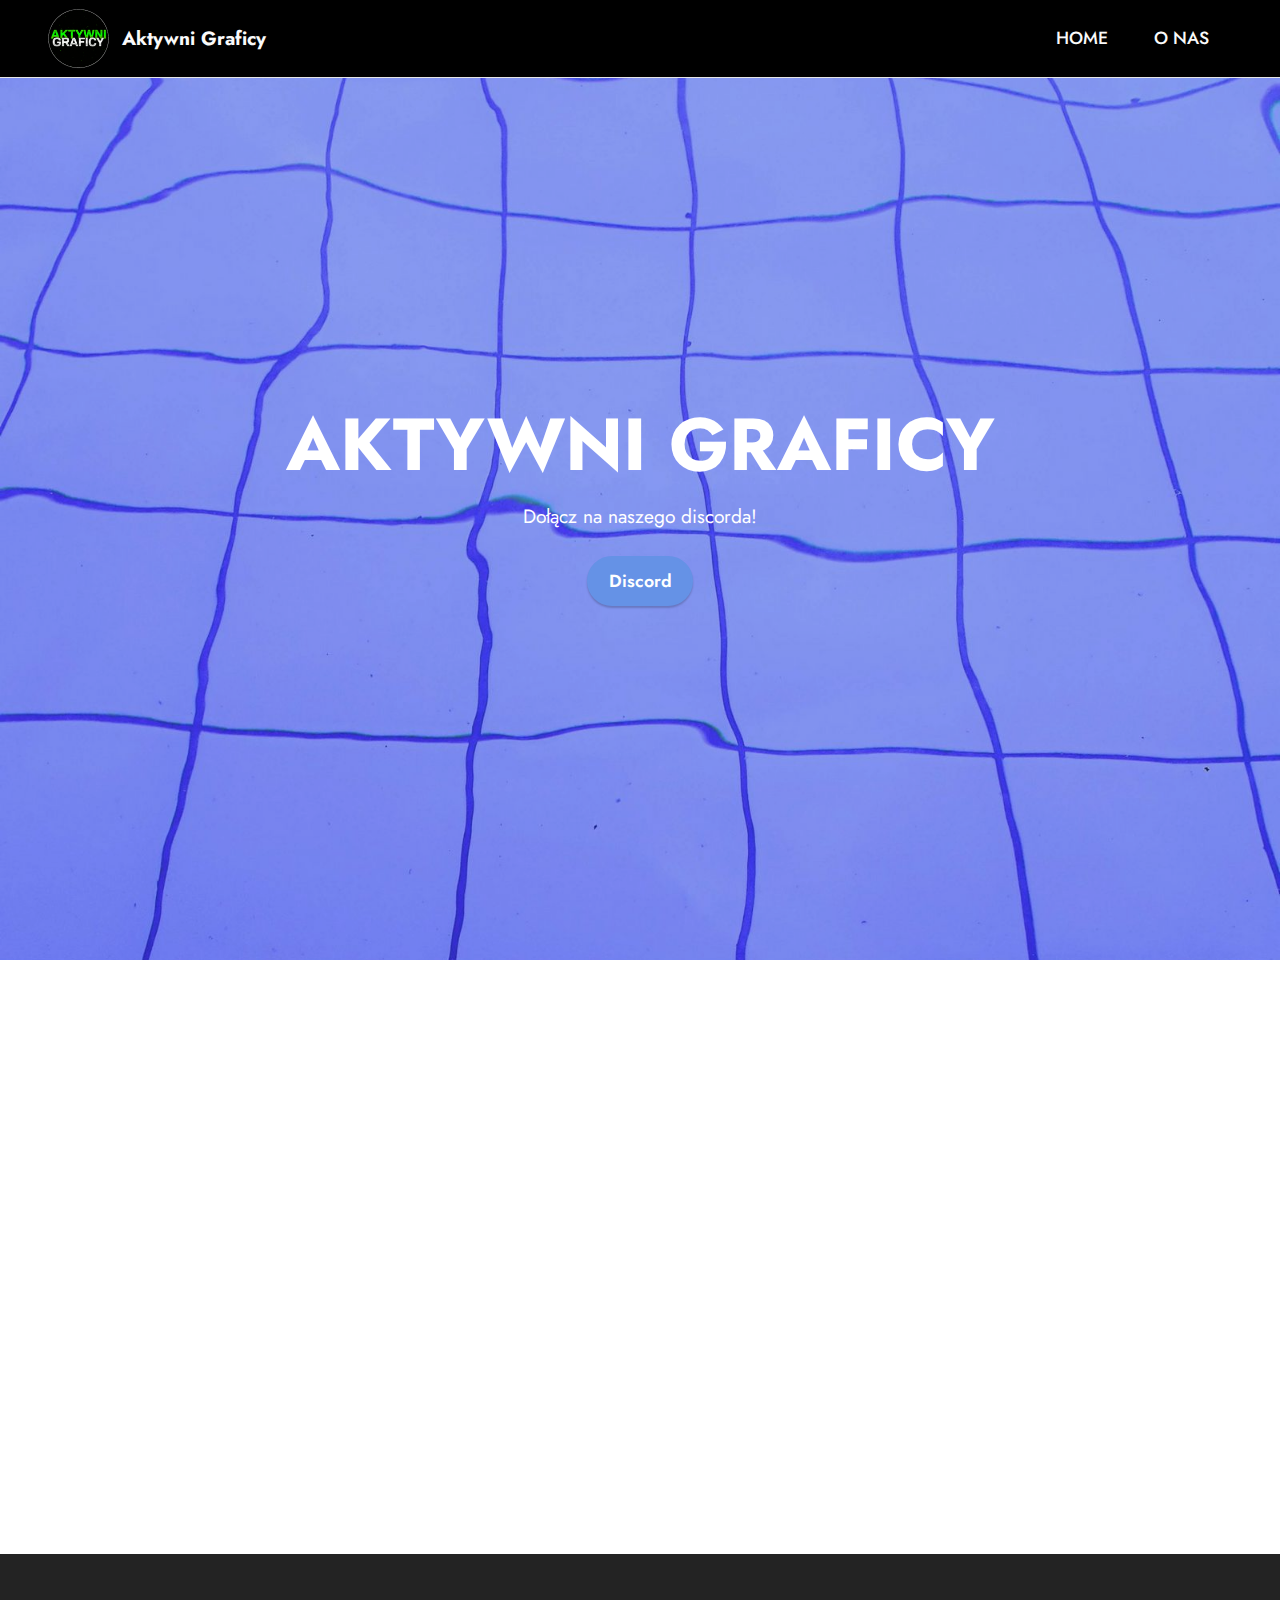
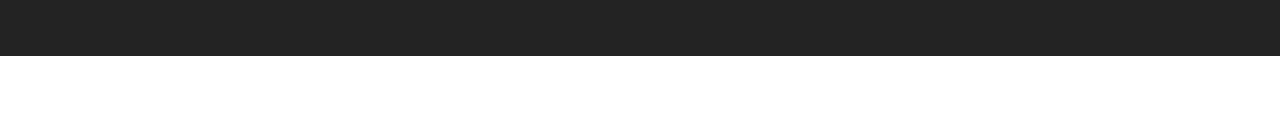
<file: index.html>
<!DOCTYPE html>
<html  >
<head>
  <!-- Site made with Mobirise Website Builder v5.8.14, https://mobirise.com -->
  <meta charset="UTF-8">
  <meta http-equiv="X-UA-Compatible" content="IE=edge">
  <meta name="generator" content="Mobirise v5.8.14, mobirise.com">
  <meta name="viewport" content="width=device-width, initial-scale=1, minimum-scale=1">
  <link rel="shortcut icon" href="assets/images/agstrona-128x128.png" type="image/x-icon">
  <meta name="description" content="Aktywni Graficy jest to jedyny w swoim rodzaju serwer graficzny i połeczny znajdziesz tutaj zarówno wszystko do grafiki jaki do spędzenia miło czasu">
  
  
  <title>AktywniGraficy | Home</title>
  <link rel="stylesheet" href="assets/bootstrap/css/bootstrap.min.css">
  <link rel="stylesheet" href="assets/bootstrap/css/bootstrap-grid.min.css">
  <link rel="stylesheet" href="assets/bootstrap/css/bootstrap-reboot.min.css">
  <link rel="stylesheet" href="assets/animatecss/animate.css">
  <link rel="stylesheet" href="assets/dropdown/css/style.css">
  <link rel="stylesheet" href="assets/socicon/css/styles.css">
  <link rel="stylesheet" href="assets/theme/css/style.css">
  <link rel="preload" href="https://fonts.googleapis.com/css?family=Jost:100,200,300,400,500,600,700,800,900,100i,200i,300i,400i,500i,600i,700i,800i,900i&display=swap" as="style" onload="this.onload=null;this.rel='stylesheet'">
  <noscript><link rel="stylesheet" href="https://fonts.googleapis.com/css?family=Jost:100,200,300,400,500,600,700,800,900,100i,200i,300i,400i,500i,600i,700i,800i,900i&display=swap"></noscript>
  <link rel="preload" as="style" href="assets/mobirise/css/mbr-additional.css"><link rel="stylesheet" href="assets/mobirise/css/mbr-additional.css" type="text/css">

  
  
  
</head>
<body>
  
  <section data-bs-version="5.1" class="menu cid-s48OLK6784" once="menu" id="menu1-h">
    
    <nav class="navbar navbar-dropdown navbar-fixed-top navbar-expand-lg">
        <div class="container-fluid">
            <div class="navbar-brand">
                <span class="navbar-logo">
                    <a href="index.html">
                        <img src="assets/images/agstrona-121x121.png" alt="Mobirise Website Builder" style="height: 3.8rem;">
                    </a>
                </span>
                <span class="navbar-caption-wrap"><a class="navbar-caption text-white display-7" href="https://mobiri.se">Aktywni Graficy</a></span>
            </div>
            <button class="navbar-toggler" type="button" data-toggle="collapse" data-bs-toggle="collapse" data-target="#navbarSupportedContent" data-bs-target="#navbarSupportedContent" aria-controls="navbarNavAltMarkup" aria-expanded="false" aria-label="Toggle navigation">
                <div class="hamburger">
                    <span></span>
                    <span></span>
                    <span></span>
                    <span></span>
                </div>
            </button>
            <div class="collapse navbar-collapse" id="navbarSupportedContent">
                <ul class="navbar-nav nav-dropdown nav-right" data-app-modern-menu="true"><li class="nav-item"><a class="nav-link link text-white show display-4" href="index.html" aria-expanded="false">HOME</a></li>
                    <li class="nav-item"><a class="nav-link link text-white text-primary display-4" href="index.html#content4-r">O NAS</a></li></ul>
                
                
            </div>
        </div>
    </nav>

</section>

<section data-bs-version="5.1" class="header6 cid-tGLXA2ktfE mbr-fullscreen" id="header6-k">

    

    
    <div class="mbr-overlay" style="opacity: 0.2; background-color: rgb(68, 121, 217);"></div>

    <div class="align-center container">
        <div class="row justify-content-center">
            <div class="col-12 col-lg-10">
                <h1 class="mbr-section-title mbr-fonts-style mbr-white mb-3 display-1"><strong>AKTYWNI GRAFICY</strong></h1>
                
                <p class="mbr-text mbr-white mbr-fonts-style display-7">Dołącz na naszego discorda!</p>
                <div class="mbr-section-btn mt-3"><a class="btn btn-primary display-4" href="https://discord.gg/svQ4b8t4Ev" target="_blank">Discord</a></div>
            </div>
        </div>
    </div>
</section>

<section data-bs-version="5.1" class="content4 cid-tGM5qxO35k" id="content4-r">
    

    
    
    <div class="container">
        <div class="row justify-content-center">
            <div class="title col-md-12 col-lg-10">
                <h3 class="mbr-section-title mbr-fonts-style align-center mb-4 display-2"><strong>O NAS</strong></h3>
                <h4 class="mbr-section-subtitle align-center mbr-fonts-style mb-4 display-5">Witaj szukasz serwera graficznego i społecznego to dobrze trafiłeś znajdziesz tutaj wszytko co potrzebujesz zarówno do grafik jak i do spędzenia miło czasu. Dla grafików liczne konkursy na grafika miesiąca i grafika miesiąca. Dla społeczności Pytanie Dnia , Co wolisz i wiele wiele więc. <strong>Do zobaczenia na serwerze!</strong></h4>
                
            </div>
        </div>
    </div>
</section>

<section data-bs-version="5.1" class="footer7 cid-tGM8gpvJUN" once="footers" id="footer7-t">

    

    

    <div class="container">
        <div class="media-container-row align-center mbr-white">
            <div class="col-12">
                <p class="mbr-text mb-0 mbr-fonts-style display-7">
                    © Copyright 2023 Aktywni Graficy&nbsp; &nbsp; &nbsp; &nbsp; &nbsp; &nbsp; &nbsp; &nbsp; &nbsp; &nbsp; &nbsp; &nbsp; &nbsp; &nbsp; &nbsp; &nbsp; &nbsp; &nbsp; &nbsp; &nbsp; &nbsp; &nbsp; &nbsp; &nbsp; &nbsp; &nbsp; &nbsp; &nbsp; &nbsp; &nbsp; &nbsp; &nbsp; &nbsp; &nbsp; &nbsp; &nbsp; &nbsp; &nbsp; &nbsp; &nbsp; &nbsp; &nbsp; &nbsp; &nbsp; &nbsp; &nbsp; &nbsp; &nbsp; &nbsp; &nbsp; &nbsp; &nbsp; &nbsp; &nbsp; &nbsp; &nbsp; &nbsp; &nbsp; &nbsp; &nbsp; &nbsp; &nbsp; &nbsp; &nbsp; &nbsp; &nbsp; &nbsp; &nbsp; &nbsp; &nbsp; &nbsp; &nbsp;By :&nbsp;<a href="https://discord.gg/svQ4b8t4Ev" class="text-primary">__MatiX__#8178&nbsp;</a></p>
            </div>
        </div>
    </div>
</section><section class="display-7" style="padding: 0;align-items: center;justify-content: center;flex-wrap: wrap;    align-content: center;display: flex;position: relative;height: 4rem;"><a href="https://mobiri.se/3033787" style="flex: 1 1;height: 4rem;position: absolute;width: 100%;z-index: 1;"><img alt="" style="height: 4rem;" src="[data-uri]"></a><p style="margin: 0;text-align: center;" class="display-7">Made with &#8204;</p><a style="z-index:1" href="https://mobirise.com/offline-website-builder.html">Offline Website Creator</a></section><script src="assets/bootstrap/js/bootstrap.bundle.min.js"></script>  <script src="assets/smoothscroll/smooth-scroll.js"></script>  <script src="assets/ytplayer/index.js"></script>  <script src="assets/dropdown/js/navbar-dropdown.js"></script>  <script src="assets/theme/js/script.js"></script>  
  
  
  <input name="animation" type="hidden">
  </body>
</html>
</file>
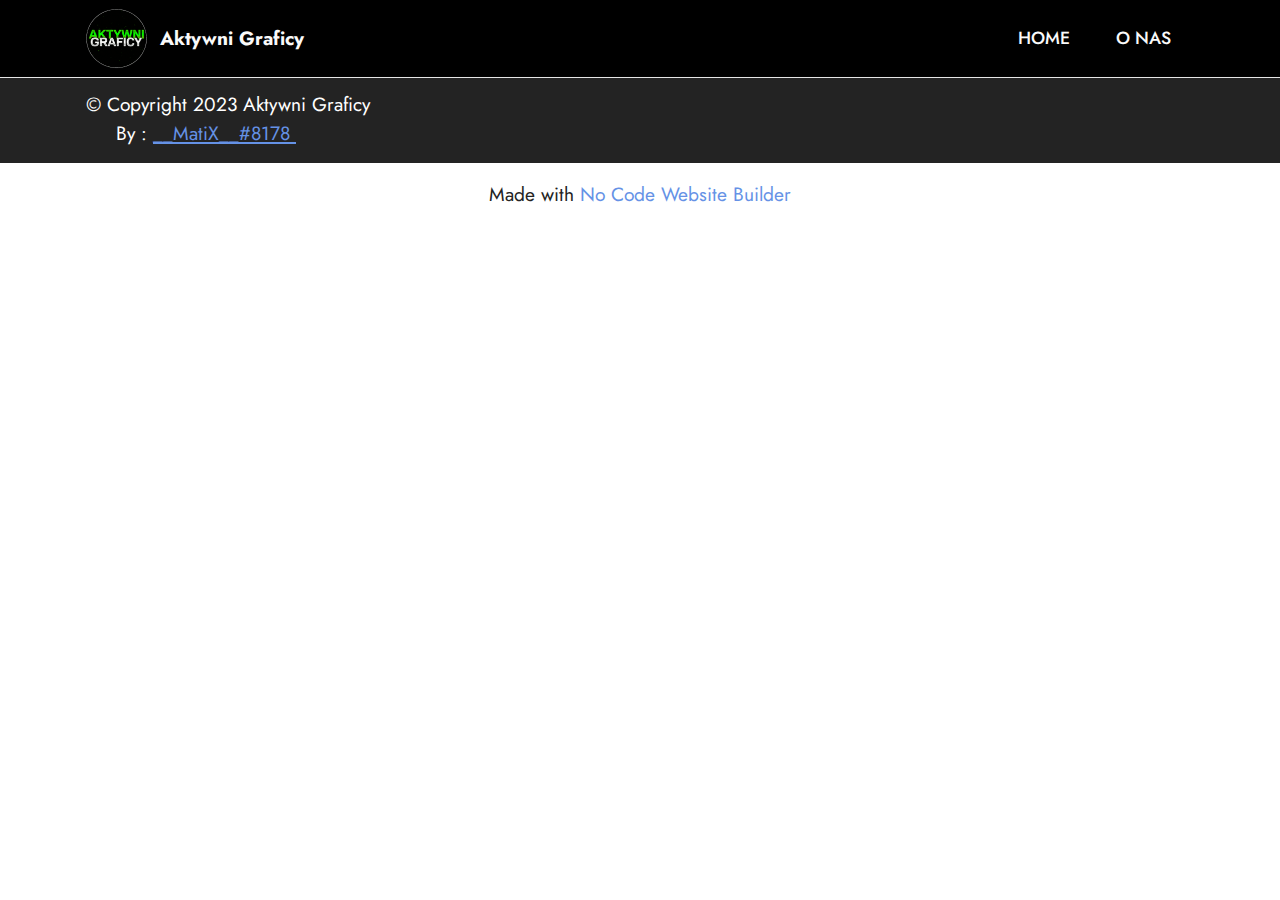
<file: page1.html>
<!DOCTYPE html>
<html  >
<head>
  <!-- Site made with Mobirise Website Builder v5.8.14, https://mobirise.com -->
  <meta charset="UTF-8">
  <meta http-equiv="X-UA-Compatible" content="IE=edge">
  <meta name="generator" content="Mobirise v5.8.14, mobirise.com">
  <meta name="viewport" content="width=device-width, initial-scale=1, minimum-scale=1">
  <link rel="shortcut icon" href="assets/images/agstrona-128x128.png" type="image/x-icon">
  <meta name="description" content="">
  
  
  <title>Page 1</title>
  <link rel="stylesheet" href="assets/bootstrap/css/bootstrap.min.css">
  <link rel="stylesheet" href="assets/bootstrap/css/bootstrap-grid.min.css">
  <link rel="stylesheet" href="assets/bootstrap/css/bootstrap-reboot.min.css">
  <link rel="stylesheet" href="assets/animatecss/animate.css">
  <link rel="stylesheet" href="assets/dropdown/css/style.css">
  <link rel="stylesheet" href="assets/socicon/css/styles.css">
  <link rel="stylesheet" href="assets/theme/css/style.css">
  <link rel="preload" href="https://fonts.googleapis.com/css?family=Jost:100,200,300,400,500,600,700,800,900,100i,200i,300i,400i,500i,600i,700i,800i,900i&display=swap" as="style" onload="this.onload=null;this.rel='stylesheet'">
  <noscript><link rel="stylesheet" href="https://fonts.googleapis.com/css?family=Jost:100,200,300,400,500,600,700,800,900,100i,200i,300i,400i,500i,600i,700i,800i,900i&display=swap"></noscript>
  <link rel="preload" as="style" href="assets/mobirise/css/mbr-additional.css"><link rel="stylesheet" href="assets/mobirise/css/mbr-additional.css" type="text/css">

  
  
  
</head>
<body>
  
  <section data-bs-version="5.1" class="menu cid-s48OLK6784" once="menu" id="menu1-m">
    
    <nav class="navbar navbar-dropdown navbar-fixed-top navbar-expand-lg">
        <div class="container">
            <div class="navbar-brand">
                <span class="navbar-logo">
                    <a href="index.html">
                        <img src="assets/images/agstrona-121x121.png" alt="Mobirise Website Builder" style="height: 3.8rem;">
                    </a>
                </span>
                <span class="navbar-caption-wrap"><a class="navbar-caption text-white display-7" href="https://mobiri.se">Aktywni Graficy</a></span>
            </div>
            <button class="navbar-toggler" type="button" data-toggle="collapse" data-bs-toggle="collapse" data-target="#navbarSupportedContent" data-bs-target="#navbarSupportedContent" aria-controls="navbarNavAltMarkup" aria-expanded="false" aria-label="Toggle navigation">
                <div class="hamburger">
                    <span></span>
                    <span></span>
                    <span></span>
                    <span></span>
                </div>
            </button>
            <div class="collapse navbar-collapse" id="navbarSupportedContent">
                <ul class="navbar-nav nav-dropdown nav-right" data-app-modern-menu="true"><li class="nav-item"><a class="nav-link link text-white show display-4" href="index.html" aria-expanded="false">HOME</a></li>
                    <li class="nav-item"><a class="nav-link link text-white text-primary display-4" href="index.html#content4-r">O NAS</a></li></ul>
                
                
            </div>
        </div>
    </nav>

</section>

<section data-bs-version="5.1" class="footer7 cid-tGM8gpvJUN" once="footers" id="footer7-t">

    

    

    <div class="container">
        <div class="media-container-row align-center mbr-white">
            <div class="col-12">
                <p class="mbr-text mb-0 mbr-fonts-style display-7">
                    © Copyright 2023 Aktywni Graficy&nbsp; &nbsp; &nbsp; &nbsp; &nbsp; &nbsp; &nbsp; &nbsp; &nbsp; &nbsp; &nbsp; &nbsp; &nbsp; &nbsp; &nbsp; &nbsp; &nbsp; &nbsp; &nbsp; &nbsp; &nbsp; &nbsp; &nbsp; &nbsp; &nbsp; &nbsp; &nbsp; &nbsp; &nbsp; &nbsp; &nbsp; &nbsp; &nbsp; &nbsp; &nbsp; &nbsp; &nbsp; &nbsp; &nbsp; &nbsp; &nbsp; &nbsp; &nbsp; &nbsp; &nbsp; &nbsp; &nbsp; &nbsp; &nbsp; &nbsp; &nbsp; &nbsp; &nbsp; &nbsp; &nbsp; &nbsp; &nbsp; &nbsp; &nbsp; &nbsp; &nbsp; &nbsp; &nbsp; &nbsp; &nbsp; &nbsp; &nbsp; &nbsp; &nbsp; &nbsp; &nbsp; &nbsp;By :&nbsp;<a href="https://discord.gg/svQ4b8t4Ev" class="text-primary">__MatiX__#8178&nbsp;</a></p>
            </div>
        </div>
    </div>
</section><section class="display-7" style="padding: 0;align-items: center;justify-content: center;flex-wrap: wrap;    align-content: center;display: flex;position: relative;height: 4rem;"><a href="https://mobiri.se/3033787" style="flex: 1 1;height: 4rem;position: absolute;width: 100%;z-index: 1;"><img alt="" style="height: 4rem;" src="[data-uri]"></a><p style="margin: 0;text-align: center;" class="display-7">Made with &#8204;</p><a style="z-index:1" href="https://mobirise.com/builder/no-code-website-builder.html">No Code Website Builder</a></section><script src="assets/bootstrap/js/bootstrap.bundle.min.js"></script>  <script src="assets/smoothscroll/smooth-scroll.js"></script>  <script src="assets/ytplayer/index.js"></script>  <script src="assets/dropdown/js/navbar-dropdown.js"></script>  <script src="assets/theme/js/script.js"></script>  
  
  
  <input name="animation" type="hidden">
  </body>
</html>
</file>
<file: assets/dropdown/css/style.css>
.navbar-dropdown {
  left: 0;
  padding: 0;
  position: absolute;
  right: 0;
  top: 0;
  transition: all 0.45s ease;
  z-index: 1030;
  background: #282828; }
  .navbar-dropdown .navbar-logo {
    margin-right: 0.8rem;
    transition: margin 0.3s ease-in-out;
    vertical-align: middle; }
    .navbar-dropdown .navbar-logo img {
      height: 3.125rem;
      transition: all 0.3s ease-in-out; }
    .navbar-dropdown .navbar-logo.mbr-iconfont {
      font-size: 3.125rem;
      line-height: 3.125rem; }
  .navbar-dropdown .navbar-caption {
    font-weight: 700;
    white-space: normal;
    vertical-align: -4px;
    line-height: 3.125rem !important; }
    .navbar-dropdown .navbar-caption, .navbar-dropdown .navbar-caption:hover {
      color: inherit;
      text-decoration: none; }
  .navbar-dropdown .mbr-iconfont + .navbar-caption {
    vertical-align: -1px; }
  .navbar-dropdown.navbar-fixed-top {
    position: fixed; }
  .navbar-dropdown .navbar-brand span {
    vertical-align: -4px; }
  .navbar-dropdown.bg-color.transparent {
    background: none; }
  .navbar-dropdown.navbar-short .navbar-brand {
    padding: 0.625rem 0; }
    .navbar-dropdown.navbar-short .navbar-brand span {
      vertical-align: -1px; }
  .navbar-dropdown.navbar-short .navbar-caption {
    line-height: 2.375rem !important;
    vertical-align: -2px; }
  .navbar-dropdown.navbar-short .navbar-logo {
    margin-right: 0.5rem; }
    .navbar-dropdown.navbar-short .navbar-logo img {
      height: 2.375rem; }
    .navbar-dropdown.navbar-short .navbar-logo.mbr-iconfont {
      font-size: 2.375rem;
      line-height: 2.375rem; }
  .navbar-dropdown.navbar-short .mbr-table-cell {
    height: 3.625rem; }
  .navbar-dropdown .navbar-close {
    left: 0.6875rem;
    position: fixed;
    top: 0.75rem;
    z-index: 1000; }
  .navbar-dropdown .hamburger-icon {
    content: "";
    display: inline-block;
    vertical-align: middle;
    width: 16px;
    -webkit-box-shadow: 0 -6px 0 1px #282828,0 0 0 1px #282828,0 6px 0 1px #282828;
    -moz-box-shadow: 0 -6px 0 1px #282828,0 0 0 1px #282828,0 6px 0 1px #282828;
    box-shadow: 0 -6px 0 1px #282828,0 0 0 1px #282828,0 6px 0 1px #282828; }

.dropdown-menu .dropdown-toggle[data-toggle="dropdown-submenu"]::after {
  border-bottom: 0.35em solid transparent;
  border-left: 0.35em solid;
  border-right: 0;
  border-top: 0.35em solid transparent;
  margin-left: 0.3rem; }

.dropdown-menu .dropdown-item:focus {
  outline: 0; }

.nav-dropdown {
  font-size: 0.75rem;
  font-weight: 500;
  height: auto !important; }
  .nav-dropdown .nav-btn {
    padding-left: 1rem; }
  .nav-dropdown .link {
    margin: .667em 1.667em;
    font-weight: 500;
    padding: 0;
    transition: color .2s ease-in-out; }
    .nav-dropdown .link.dropdown-toggle {
      margin-right: 2.583em; }
      .nav-dropdown .link.dropdown-toggle::after {
        margin-left: .25rem;
        border-top: 0.35em solid;
        border-right: 0.35em solid transparent;
        border-left: 0.35em solid transparent;
        border-bottom: 0; }
      .nav-dropdown .link.dropdown-toggle[aria-expanded="true"] {
        margin: 0;
        padding: 0.667em 3.263em  0.667em 1.667em; }
  .nav-dropdown .link::after,
  .nav-dropdown .dropdown-item::after {
    color: inherit; }
  .nav-dropdown .btn {
    font-size: 0.75rem;
    font-weight: 700;
    letter-spacing: 0;
    margin-bottom: 0;
    padding-left: 1.25rem;
    padding-right: 1.25rem; }
  .nav-dropdown .dropdown-menu {
    border-radius: 0;
    border: 0;
    left: 0;
    margin: 0;
    padding-bottom: 1.25rem;
    padding-top: 1.25rem;
    position: relative; }
  .nav-dropdown .dropdown-submenu {
    margin-left: 0.125rem;
    top: 0; }
  .nav-dropdown .dropdown-item {
    font-weight: 500;
    line-height: 2;
    padding: 0.3846em 4.615em 0.3846em 1.5385em;
    position: relative;
    transition: color .2s ease-in-out, background-color .2s ease-in-out; }
    .nav-dropdown .dropdown-item::after {
      margin-top: -0.3077em;
      position: absolute;
      right: 1.1538em;
      top: 50%; }
    .nav-dropdown .dropdown-item:focus, .nav-dropdown .dropdown-item:hover {
      background: none; }

@media (max-width: 767px) {
  .nav-dropdown.navbar-toggleable-sm {
    bottom: 0;
    display: none;
    left: 0;
    overflow-x: hidden;
    position: fixed;
    top: 0;
    transform: translateX(-100%);
    -ms-transform: translateX(-100%);
    -webkit-transform: translateX(-100%);
    width: 18.75rem;
    z-index: 999; } }
.nav-dropdown.navbar-toggleable-xl {
  bottom: 0;
  display: none;
  left: 0;
  overflow-x: hidden;
  position: fixed;
  top: 0;
  transform: translateX(-100%);
  -ms-transform: translateX(-100%);
  -webkit-transform: translateX(-100%);
  width: 18.75rem;
  z-index: 999; }

.nav-dropdown-sm {
  display: block !important;
  overflow-x: hidden;
  overflow: auto;
  padding-top: 3.875rem; }
  .nav-dropdown-sm::after {
    content: "";
    display: block;
    height: 3rem;
    width: 100%; }
  .nav-dropdown-sm.collapse.in ~ .navbar-close {
    display: block !important; }
  .nav-dropdown-sm.collapsing, .nav-dropdown-sm.collapse.in {
    transform: translateX(0);
    -ms-transform: translateX(0);
    -webkit-transform: translateX(0);
    transition: all 0.25s ease-out;
    -webkit-transition: all 0.25s ease-out;
    background: #282828; }
  .nav-dropdown-sm.collapsing[aria-expanded="false"] {
    transform: translateX(-100%);
    -ms-transform: translateX(-100%);
    -webkit-transform: translateX(-100%); }
  .nav-dropdown-sm .nav-item {
    display: block;
    margin-left: 0 !important;
    padding-left: 0; }
  .nav-dropdown-sm .link,
  .nav-dropdown-sm .dropdown-item {
    border-top: 1px dotted rgba(255, 255, 255, 0.1);
    font-size: 0.8125rem;
    line-height: 1.6;
    margin: 0 !important;
    padding: 0.875rem 2.4rem 0.875rem 1.5625rem !important;
    position: relative;
    white-space: normal; }
    .nav-dropdown-sm .link:focus, .nav-dropdown-sm .link:hover,
    .nav-dropdown-sm .dropdown-item:focus,
    .nav-dropdown-sm .dropdown-item:hover {
      background: rgba(0, 0, 0, 0.2) !important;
      color: #c0a375; }
  .nav-dropdown-sm .nav-btn {
    position: relative;
    padding: 1.5625rem 1.5625rem 0 1.5625rem; }
    .nav-dropdown-sm .nav-btn::before {
      border-top: 1px dotted rgba(255, 255, 255, 0.1);
      content: "";
      left: 0;
      position: absolute;
      top: 0;
      width: 100%; }
    .nav-dropdown-sm .nav-btn + .nav-btn {
      padding-top: 0.625rem; }
      .nav-dropdown-sm .nav-btn + .nav-btn::before {
        display: none; }
  .nav-dropdown-sm .btn {
    padding: 0.625rem 0; }
  .nav-dropdown-sm .dropdown-toggle[data-toggle="dropdown-submenu"]::after {
    margin-left: .25rem;
    border-top: 0.35em solid;
    border-right: 0.35em solid transparent;
    border-left: 0.35em solid transparent;
    border-bottom: 0; }
  .nav-dropdown-sm .dropdown-toggle[data-toggle="dropdown-submenu"][aria-expanded="true"]::after {
    border-top: 0;
    border-right: 0.35em solid transparent;
    border-left: 0.35em solid transparent;
    border-bottom: 0.35em solid; }
  .nav-dropdown-sm .dropdown-menu {
    margin: 0;
    padding: 0;
    position: relative;
    top: 0;
    left: 0;
    width: 100%;
    border: 0;
    float: none;
    border-radius: 0;
    background: none; }
  .nav-dropdown-sm .dropdown-submenu {
    left: 100%;
    margin-left: 0.125rem;
    margin-top: -1.25rem;
    top: 0; }

.navbar-toggleable-sm .nav-dropdown .dropdown-menu {
  position: absolute; }

.navbar-toggleable-sm .nav-dropdown .dropdown-submenu {
  left: 100%;
  margin-left: 0.125rem;
  margin-top: -1.25rem;
  top: 0; }

.navbar-toggleable-sm.opened .nav-dropdown .dropdown-menu {
  position: relative; }

.navbar-toggleable-sm.opened .nav-dropdown .dropdown-submenu {
  left: 0;
  margin-left: 00rem;
  margin-top: 0rem;
  top: 0; }

.is-builder .nav-dropdown.collapsing {
  transition: none !important; }
</file>
<file: assets/socicon/css/styles.css>
@charset "UTF-8";

@font-face {
  font-family: 'Socicon';
  src:  url('../fonts/socicon.eot');
  src:  url('../fonts/socicon.eot?#iefix') format('embedded-opentype'),
    url('../fonts/socicon.woff2') format('woff2'),
    url('../fonts/socicon.ttf') format('truetype'),
    url('../fonts/socicon.woff') format('woff'),
    url('../fonts/socicon.svg#socicon') format('svg');
  font-weight: normal;
  font-style: normal;
  font-display: swap;
}

[data-icon]:before {
  font-family: "socicon" !important;
  content: attr(data-icon);
  font-style: normal !important;
  font-weight: normal !important;
  font-variant: normal !important;
  text-transform: none !important;
  speak: none;
  line-height: 1;
  -webkit-font-smoothing: antialiased;
  -moz-osx-font-smoothing: grayscale;
}

[class^="socicon-"], [class*=" socicon-"] {
  /* use !important to prevent issues with browser extensions that change fonts */
  font-family: 'Socicon' !important;
  speak: none;
  font-style: normal;
  font-weight: normal;
  font-variant: normal;
  text-transform: none;
  line-height: 1;

  /* Better Font Rendering =========== */
  -webkit-font-smoothing: antialiased;
  -moz-osx-font-smoothing: grayscale;
}

.socicon-eitaa:before {
  content: "\e97c";
}
.socicon-soroush:before {
  content: "\e97d";
}
.socicon-bale:before {
  content: "\e97e";
}
.socicon-zazzle:before {
  content: "\e97b";
}
.socicon-society6:before {
  content: "\e97a";
}
.socicon-redbubble:before {
  content: "\e979";
}
.socicon-avvo:before {
  content: "\e978";
}
.socicon-stitcher:before {
  content: "\e977";
}
.socicon-googlehangouts:before {
  content: "\e974";
}
.socicon-dlive:before {
  content: "\e975";
}
.socicon-vsco:before {
  content: "\e976";
}
.socicon-flipboard:before {
  content: "\e973";
}
.socicon-ubuntu:before {
  content: "\e958";
}
.socicon-artstation:before {
  content: "\e959";
}
.socicon-invision:before {
  content: "\e95a";
}
.socicon-torial:before {
  content: "\e95b";
}
.socicon-collectorz:before {
  content: "\e95c";
}
.socicon-seenthis:before {
  content: "\e95d";
}
.socicon-googleplaymusic:before {
  content: "\e95e";
}
.socicon-debian:before {
  content: "\e95f";
}
.socicon-filmfreeway:before {
  content: "\e960";
}
.socicon-gnome:before {
  content: "\e961";
}
.socicon-itchio:before {
  content: "\e962";
}
.socicon-jamendo:before {
  content: "\e963";
}
.socicon-mix:before {
  content: "\e964";
}
.socicon-sharepoint:before {
  content: "\e965";
}
.socicon-tinder:before {
  content: "\e966";
}
.socicon-windguru:before {
  content: "\e967";
}
.socicon-cdbaby:before {
  content: "\e968";
}
.socicon-elementaryos:before {
  content: "\e969";
}
.socicon-stage32:before {
  content: "\e96a";
}
.socicon-tiktok:before {
  content: "\e96b";
}
.socicon-gitter:before {
  content: "\e96c";
}
.socicon-letterboxd:before {
  content: "\e96d";
}
.socicon-threema:before {
  content: "\e96e";
}
.socicon-splice:before {
  content: "\e96f";
}
.socicon-metapop:before {
  content: "\e970";
}
.socicon-naver:before {
  content: "\e971";
}
.socicon-remote:before {
  content: "\e972";
}
.socicon-internet:before {
  content: "\e957";
}
.socicon-moddb:before {
  content: "\e94b";
}
.socicon-indiedb:before {
  content: "\e94c";
}
.socicon-traxsource:before {
  content: "\e94d";
}
.socicon-gamefor:before {
  content: "\e94e";
}
.socicon-pixiv:before {
  content: "\e94f";
}
.socicon-myanimelist:before {
  content: "\e950";
}
.socicon-blackberry:before {
  content: "\e951";
}
.socicon-wickr:before {
  content: "\e952";
}
.socicon-spip:before {
  content: "\e953";
}
.socicon-napster:before {
  content: "\e954";
}
.socicon-beatport:before {
  content: "\e955";
}
.socicon-hackerone:before {
  content: "\e956";
}
.socicon-hackernews:before {
  content: "\e946";
}
.socicon-smashwords:before {
  content: "\e947";
}
.socicon-kobo:before {
  content: "\e948";
}
.socicon-bookbub:before {
  content: "\e949";
}
.socicon-mailru:before {
  content: "\e94a";
}
.socicon-gitlab:before {
  content: "\e945";
}
.socicon-instructables:before {
  content: "\e944";
}
.socicon-portfolio:before {
  content: "\e943";
}
.socicon-codered:before {
  content: "\e940";
}
.socicon-origin:before {
  content: "\e941";
}
.socicon-nextdoor:before {
  content: "\e942";
}
.socicon-udemy:before {
  content: "\e93f";
}
.socicon-livemaster:before {
  content: "\e93e";
}
.socicon-crunchbase:before {
  content: "\e93b";
}
.socicon-homefy:before {
  content: "\e93c";
}
.socicon-calendly:before {
  content: "\e93d";
}
.socicon-realtor:before {
  content: "\e90f";
}
.socicon-tidal:before {
  content: "\e910";
}
.socicon-qobuz:before {
  content: "\e911";
}
.socicon-natgeo:before {
  content: "\e912";
}
.socicon-mastodon:before {
  content: "\e913";
}
.socicon-unsplash:before {
  content: "\e914";
}
.socicon-homeadvisor:before {
  content: "\e915";
}
.socicon-angieslist:before {
  content: "\e916";
}
.socicon-codepen:before {
  content: "\e917";
}
.socicon-slack:before {
  content: "\e918";
}
.socicon-openaigym:before {
  content: "\e919";
}
.socicon-logmein:before {
  content: "\e91a";
}
.socicon-fiverr:before {
  content: "\e91b";
}
.socicon-gotomeeting:before {
  content: "\e91c";
}
.socicon-aliexpress:before {
  content: "\e91d";
}
.socicon-guru:before {
  content: "\e91e";
}
.socicon-appstore:before {
  content: "\e91f";
}
.socicon-homes:before {
  content: "\e920";
}
.socicon-zoom:before {
  content: "\e921";
}
.socicon-alibaba:before {
  content: "\e922";
}
.socicon-craigslist:before {
  content: "\e923";
}
.socicon-wix:before {
  content: "\e924";
}
.socicon-redfin:before {
  content: "\e925";
}
.socicon-googlecalendar:before {
  content: "\e926";
}
.socicon-shopify:before {
  content: "\e927";
}
.socicon-freelancer:before {
  content: "\e928";
}
.socicon-seedrs:before {
  content: "\e929";
}
.socicon-bing:before {
  content: "\e92a";
}
.socicon-doodle:before {
  content: "\e92b";
}
.socicon-bonanza:before {
  content: "\e92c";
}
.socicon-squarespace:before {
  content: "\e92d";
}
.socicon-toptal:before {
  content: "\e92e";
}
.socicon-gust:before {
  content: "\e92f";
}
.socicon-ask:before {
  content: "\e930";
}
.socicon-trulia:before {
  content: "\e931";
}
.socicon-loomly:before {
  content: "\e932";
}
.socicon-ghost:before {
  content: "\e933";
}
.socicon-upwork:before {
  content: "\e934";
}
.socicon-fundable:before {
  content: "\e935";
}
.socicon-booking:before {
  content: "\e936";
}
.socicon-googlemaps:before {
  content: "\e937";
}
.socicon-zillow:before {
  content: "\e938";
}
.socicon-niconico:before {
  content: "\e939";
}
.socicon-toneden:before {
  content: "\e93a";
}
.socicon-augment:before {
  content: "\e908";
}
.socicon-bitbucket:before {
  content: "\e909";
}
.socicon-fyuse:before {
  content: "\e90a";
}
.socicon-yt-gaming:before {
  content: "\e90b";
}
.socicon-sketchfab:before {
  content: "\e90c";
}
.socicon-mobcrush:before {
  content: "\e90d";
}
.socicon-microsoft:before {
  content: "\e90e";
}
.socicon-pandora:before {
  content: "\e907";
}
.socicon-messenger:before {
  content: "\e906";
}
.socicon-gamewisp:before {
  content: "\e905";
}
.socicon-bloglovin:before {
  content: "\e904";
}
.socicon-tunein:before {
  content: "\e903";
}
.socicon-gamejolt:before {
  content: "\e901";
}
.socicon-trello:before {
  content: "\e902";
}
.socicon-spreadshirt:before {
  content: "\e900";
}
.socicon-500px:before {
  content: "\e000";
}
.socicon-8tracks:before {
  content: "\e001";
}
.socicon-airbnb:before {
  content: "\e002";
}
.socicon-alliance:before {
  content: "\e003";
}
.socicon-amazon:before {
  content: "\e004";
}
.socicon-amplement:before {
  content: "\e005";
}
.socicon-android:before {
  content: "\e006";
}
.socicon-angellist:before {
  content: "\e007";
}
.socicon-apple:before {
  content: "\e008";
}
.socicon-appnet:before {
  content: "\e009";
}
.socicon-baidu:before {
  content: "\e00a";
}
.socicon-bandcamp:before {
  content: "\e00b";
}
.socicon-battlenet:before {
  content: "\e00c";
}
.socicon-mixer:before {
  content: "\e00d";
}
.socicon-bebee:before {
  content: "\e00e";
}
.socicon-bebo:before {
  content: "\e00f";
}
.socicon-behance:before {
  content: "\e010";
}
.socicon-blizzard:before {
  content: "\e011";
}
.socicon-blogger:before {
  content: "\e012";
}
.socicon-buffer:before {
  content: "\e013";
}
.socicon-chrome:before {
  content: "\e014";
}
.socicon-coderwall:before {
  content: "\e015";
}
.socicon-curse:before {
  content: "\e016";
}
.socicon-dailymotion:before {
  content: "\e017";
}
.socicon-deezer:before {
  content: "\e018";
}
.socicon-delicious:before {
  content: "\e019";
}
.socicon-deviantart:before {
  content: "\e01a";
}
.socicon-diablo:before {
  content: "\e01b";
}
.socicon-digg:before {
  content: "\e01c";
}
.socicon-discord:before {
  content: "\e01d";
}
.socicon-disqus:before {
  content: "\e01e";
}
.socicon-douban:before {
  content: "\e01f";
}
.socicon-draugiem:before {
  content: "\e020";
}
.socicon-dribbble:before {
  content: "\e021";
}
.socicon-drupal:before {
  content: "\e022";
}
.socicon-ebay:before {
  content: "\e023";
}
.socicon-ello:before {
  content: "\e024";
}
.socicon-endomodo:before {
  content: "\e025";
}
.socicon-envato:before {
  content: "\e026";
}
.socicon-etsy:before {
  content: "\e027";
}
.socicon-facebook:before {
  content: "\e028";
}
.socicon-feedburner:before {
  content: "\e029";
}
.socicon-filmweb:before {
  content: "\e02a";
}
.socicon-firefox:before {
  content: "\e02b";
}
.socicon-flattr:before {
  content: "\e02c";
}
.socicon-flickr:before {
  content: "\e02d";
}
.socicon-formulr:before {
  content: "\e02e";
}
.socicon-forrst:before {
  content: "\e02f";
}
.socicon-foursquare:before {
  content: "\e030";
}
.socicon-friendfeed:before {
  content: "\e031";
}
.socicon-github:before {
  content: "\e032";
}
.socicon-goodreads:before {
  content: "\e033";
}
.socicon-google:before {
  content: "\e034";
}
.socicon-googlescholar:before {
  content: "\e035";
}
.socicon-googlegroups:before {
  content: "\e036";
}
.socicon-googlephotos:before {
  content: "\e037";
}
.socicon-googleplus:before {
  content: "\e038";
}
.socicon-grooveshark:before {
  content: "\e039";
}
.socicon-hackerrank:before {
  content: "\e03a";
}
.socicon-hearthstone:before {
  content: "\e03b";
}
.socicon-hellocoton:before {
  content: "\e03c";
}
.socicon-heroes:before {
  content: "\e03d";
}
.socicon-smashcast:before {
  content: "\e03e";
}
.socicon-horde:before {
  content: "\e03f";
}
.socicon-houzz:before {
  content: "\e040";
}
.socicon-icq:before {
  content: "\e041";
}
.socicon-identica:before {
  content: "\e042";
}
.socicon-imdb:before {
  content: "\e043";
}
.socicon-instagram:before {
  content: "\e044";
}
.socicon-issuu:before {
  content: "\e045";
}
.socicon-istock:before {
  content: "\e046";
}
.socicon-itunes:before {
  content: "\e047";
}
.socicon-keybase:before {
  content: "\e048";
}
.socicon-lanyrd:before {
  content: "\e049";
}
.socicon-lastfm:before {
  content: "\e04a";
}
.socicon-line:before {
  content: "\e04b";
}
.socicon-linkedin:before {
  content: "\e04c";
}
.socicon-livejournal:before {
  content: "\e04d";
}
.socicon-lyft:before {
  content: "\e04e";
}
.socicon-macos:before {
  content: "\e04f";
}
.socicon-mail:before {
  content: "\e050";
}
.socicon-medium:before {
  content: "\e051";
}
.socicon-meetup:before {
  content: "\e052";
}
.socicon-mixcloud:before {
  content: "\e053";
}
.socicon-modelmayhem:before {
  content: "\e054";
}
.socicon-mumble:before {
  content: "\e055";
}
.socicon-myspace:before {
  content: "\e056";
}
.socicon-newsvine:before {
  content: "\e057";
}
.socicon-nintendo:before {
  content: "\e058";
}
.socicon-npm:before {
  content: "\e059";
}
.socicon-odnoklassniki:before {
  content: "\e05a";
}
.socicon-openid:before {
  content: "\e05b";
}
.socicon-opera:before {
  content: "\e05c";
}
.socicon-outlook:before {
  content: "\e05d";
}
.socicon-overwatch:before {
  content: "\e05e";
}
.socicon-patreon:before {
  content: "\e05f";
}
.socicon-paypal:before {
  content: "\e060";
}
.socicon-periscope:before {
  content: "\e061";
}
.socicon-persona:before {
  content: "\e062";
}
.socicon-pinterest:before {
  content: "\e063";
}
.socicon-play:before {
  content: "\e064";
}
.socicon-player:before {
  content: "\e065";
}
.socicon-playstation:before {
  content: "\e066";
}
.socicon-pocket:before {
  content: "\e067";
}
.socicon-qq:before {
  content: "\e068";
}
.socicon-quora:before {
  content: "\e069";
}
.socicon-raidcall:before {
  content: "\e06a";
}
.socicon-ravelry:before {
  content: "\e06b";
}
.socicon-reddit:before {
  content: "\e06c";
}
.socicon-renren:before {
  content: "\e06d";
}
.socicon-researchgate:before {
  content: "\e06e";
}
.socicon-residentadvisor:before {
  content: "\e06f";
}
.socicon-reverbnation:before {
  content: "\e070";
}
.socicon-rss:before {
  content: "\e071";
}
.socicon-sharethis:before {
  content: "\e072";
}
.socicon-skype:before {
  content: "\e073";
}
.socicon-slideshare:before {
  content: "\e074";
}
.socicon-smugmug:before {
  content: "\e075";
}
.socicon-snapchat:before {
  content: "\e076";
}
.socicon-songkick:before {
  content: "\e077";
}
.socicon-soundcloud:before {
  content: "\e078";
}
.socicon-spotify:before {
  content: "\e079";
}
.socicon-stackexchange:before {
  content: "\e07a";
}
.socicon-stackoverflow:before {
  content: "\e07b";
}
.socicon-starcraft:before {
  content: "\e07c";
}
.socicon-stayfriends:before {
  content: "\e07d";
}
.socicon-steam:before {
  content: "\e07e";
}
.socicon-storehouse:before {
  content: "\e07f";
}
.socicon-strava:before {
  content: "\e080";
}
.socicon-streamjar:before {
  content: "\e081";
}
.socicon-stumbleupon:before {
  content: "\e082";
}
.socicon-swarm:before {
  content: "\e083";
}
.socicon-teamspeak:before {
  content: "\e084";
}
.socicon-teamviewer:before {
  content: "\e085";
}
.socicon-technorati:before {
  content: "\e086";
}
.socicon-telegram:before {
  content: "\e087";
}
.socicon-tripadvisor:before {
  content: "\e088";
}
.socicon-tripit:before {
  content: "\e089";
}
.socicon-triplej:before {
  content: "\e08a";
}
.socicon-tumblr:before {
  content: "\e08b";
}
.socicon-twitch:before {
  content: "\e08c";
}
.socicon-twitter:before {
  content: "\e08d";
}
.socicon-uber:before {
  content: "\e08e";
}
.socicon-ventrilo:before {
  content: "\e08f";
}
.socicon-viadeo:before {
  content: "\e090";
}
.socicon-viber:before {
  content: "\e091";
}
.socicon-viewbug:before {
  content: "\e092";
}
.socicon-vimeo:before {
  content: "\e093";
}
.socicon-vine:before {
  content: "\e094";
}
.socicon-vkontakte:before {
  content: "\e095";
}
.socicon-warcraft:before {
  content: "\e096";
}
.socicon-wechat:before {
  content: "\e097";
}
.socicon-weibo:before {
  content: "\e098";
}
.socicon-whatsapp:before {
  content: "\e099";
}
.socicon-wikipedia:before {
  content: "\e09a";
}
.socicon-windows:before {
  content: "\e09b";
}
.socicon-wordpress:before {
  content: "\e09c";
}
.socicon-wykop:before {
  content: "\e09d";
}
.socicon-xbox:before {
  content: "\e09e";
}
.socicon-xing:before {
  content: "\e09f";
}
.socicon-yahoo:before {
  content: "\e0a0";
}
.socicon-yammer:before {
  content: "\e0a1";
}
.socicon-yandex:before {
  content: "\e0a2";
}
.socicon-yelp:before {
  content: "\e0a3";
}
.socicon-younow:before {
  content: "\e0a4";
}
.socicon-youtube:before {
  content: "\e0a5";
}
.socicon-zapier:before {
  content: "\e0a6";
}
.socicon-zerply:before {
  content: "\e0a7";
}
.socicon-zomato:before {
  content: "\e0a8";
}
.socicon-zynga:before {
  content: "\e0a9";
}
</file>
<file: assets/theme/css/style.css>
@charset "UTF-8";
section {
  background-color: #ffffff;
}

body {
  font-style: normal;
  line-height: 1.5;
  font-weight: 400;
  color: #232323;
  position: relative;
}

button {
  background-color: transparent;
  border-color: transparent;
}

section,
.container,
.container-fluid {
  position: relative;
  word-wrap: break-word;
}

a.mbr-iconfont:hover {
  text-decoration: none;
}

.article .lead p,
.article .lead ul,
.article .lead ol,
.article .lead pre,
.article .lead blockquote {
  margin-bottom: 0;
}

a {
  font-style: normal;
  font-weight: 400;
  cursor: pointer;
}
a, a:hover {
  text-decoration: none;
}

.mbr-section-title {
  font-style: normal;
  line-height: 1.3;
}

.mbr-section-subtitle {
  line-height: 1.3;
}

.mbr-text {
  font-style: normal;
  line-height: 1.7;
}

h1,
h2,
h3,
h4,
h5,
h6,
.display-1,
.display-2,
.display-4,
.display-5,
.display-7,
span,
p,
a {
  line-height: 1;
  word-break: break-word;
  word-wrap: break-word;
  font-weight: 400;
}

b,
strong {
  font-weight: bold;
}

input:-webkit-autofill, input:-webkit-autofill:hover, input:-webkit-autofill:focus, input:-webkit-autofill:active {
  transition-delay: 9999s;
  -webkit-transition-property: background-color, color;
  transition-property: background-color, color;
}

textarea[type=hidden] {
  display: none;
}

section {
  background-position: 50% 50%;
  background-repeat: no-repeat;
  background-size: cover;
}
section .mbr-background-video,
section .mbr-background-video-preview {
  position: absolute;
  bottom: 0;
  left: 0;
  right: 0;
  top: 0;
}

.hidden {
  visibility: hidden;
}

.mbr-z-index20 {
  z-index: 20;
}

/*! Base colors */
.mbr-white {
  color: #ffffff;
}

.mbr-black {
  color: #111111;
}

.mbr-bg-white {
  background-color: #ffffff;
}

.mbr-bg-black {
  background-color: #000000;
}

/*! Text-aligns */
.align-left {
  text-align: left;
}

.align-center {
  text-align: center;
}

.align-right {
  text-align: right;
}

/*! Font-weight  */
.mbr-light {
  font-weight: 300;
}

.mbr-regular {
  font-weight: 400;
}

.mbr-semibold {
  font-weight: 500;
}

.mbr-bold {
  font-weight: 700;
}

/*! Media  */
.media-content {
  flex-basis: 100%;
}

.media-container-row {
  display: flex;
  flex-direction: row;
  flex-wrap: wrap;
  justify-content: center;
  align-content: center;
  align-items: start;
}
.media-container-row .media-size-item {
  width: 400px;
}

.media-container-column {
  display: flex;
  flex-direction: column;
  flex-wrap: wrap;
  justify-content: center;
  align-content: center;
  align-items: stretch;
}
.media-container-column > * {
  width: 100%;
}

@media (min-width: 992px) {
  .media-container-row {
    flex-wrap: nowrap;
  }
}
figure {
  margin-bottom: 0;
  overflow: hidden;
}

figure[mbr-media-size] {
  transition: width 0.1s;
}

img,
iframe {
  display: block;
  width: 100%;
}

.card {
  background-color: transparent;
  border: none;
}

.card-box {
  width: 100%;
}

.card-img {
  text-align: center;
  flex-shrink: 0;
  -webkit-flex-shrink: 0;
}

.media {
  max-width: 100%;
  margin: 0 auto;
}

.mbr-figure {
  align-self: center;
}

.media-container > div {
  max-width: 100%;
}

.mbr-figure img,
.card-img img {
  width: 100%;
}

@media (max-width: 991px) {
  .media-size-item {
    width: auto !important;
  }

  .media {
    width: auto;
  }

  .mbr-figure {
    width: 100% !important;
  }
}
/*! Buttons */
.mbr-section-btn {
  margin-left: -0.6rem;
  margin-right: -0.6rem;
  font-size: 0;
}

.btn {
  font-weight: 600;
  border-width: 1px;
  font-style: normal;
  margin: 0.6rem 0.6rem;
  white-space: normal;
  transition: all 0.2s ease-in-out;
  display: inline-flex;
  align-items: center;
  justify-content: center;
  word-break: break-word;
}

.btn-sm {
  font-weight: 600;
  letter-spacing: 0px;
  transition: all 0.3s ease-in-out;
}

.btn-md {
  font-weight: 600;
  letter-spacing: 0px;
  transition: all 0.3s ease-in-out;
}

.btn-lg {
  font-weight: 600;
  letter-spacing: 0px;
  transition: all 0.3s ease-in-out;
}

.btn-form {
  margin: 0;
}
.btn-form:hover {
  cursor: pointer;
}

nav .mbr-section-btn {
  margin-left: 0rem;
  margin-right: 0rem;
}

/*! Btn icon margin */
.btn .mbr-iconfont,
.btn.btn-sm .mbr-iconfont {
  order: 1;
  cursor: pointer;
  margin-left: 0.5rem;
  vertical-align: sub;
}

.btn.btn-md .mbr-iconfont,
.btn.btn-md .mbr-iconfont {
  margin-left: 0.8rem;
}

.mbr-regular {
  font-weight: 400;
}

.mbr-semibold {
  font-weight: 500;
}

.mbr-bold {
  font-weight: 700;
}

[type=submit] {
  -webkit-appearance: none;
}

/*! Full-screen */
.mbr-fullscreen .mbr-overlay {
  min-height: 100vh;
}

.mbr-fullscreen {
  display: flex;
  display: -moz-flex;
  display: -ms-flex;
  display: -o-flex;
  align-items: center;
  min-height: 100vh;
  padding-top: 3rem;
  padding-bottom: 3rem;
}

/*! Map */
.map {
  height: 25rem;
  position: relative;
}
.map iframe {
  width: 100%;
  height: 100%;
}

/*! Scroll to top arrow */
.mbr-arrow-up {
  bottom: 25px;
  right: 90px;
  position: fixed;
  text-align: right;
  z-index: 5000;
  color: #ffffff;
  font-size: 22px;
}

.mbr-arrow-up a {
  background: rgba(0, 0, 0, 0.2);
  border-radius: 50%;
  color: #fff;
  display: inline-block;
  height: 60px;
  width: 60px;
  border: 2px solid #fff;
  outline-style: none !important;
  position: relative;
  text-decoration: none;
  transition: all 0.3s ease-in-out;
  cursor: pointer;
  text-align: center;
}
.mbr-arrow-up a:hover {
  background-color: rgba(0, 0, 0, 0.4);
}
.mbr-arrow-up a i {
  line-height: 60px;
}

.mbr-arrow-up-icon {
  display: block;
  color: #fff;
}

.mbr-arrow-up-icon::before {
  content: "›";
  display: inline-block;
  font-family: serif;
  font-size: 22px;
  line-height: 1;
  font-style: normal;
  position: relative;
  top: 6px;
  left: -4px;
  transform: rotate(-90deg);
}

/*! Arrow Down */
.mbr-arrow {
  position: absolute;
  bottom: 45px;
  left: 50%;
  width: 60px;
  height: 60px;
  cursor: pointer;
  background-color: rgba(80, 80, 80, 0.5);
  border-radius: 50%;
  transform: translateX(-50%);
}
@media (max-width: 767px) {
  .mbr-arrow {
    display: none;
  }
}
.mbr-arrow > a {
  display: inline-block;
  text-decoration: none;
  outline-style: none;
  -webkit-animation: arrowdown 1.7s ease-in-out infinite;
          animation: arrowdown 1.7s ease-in-out infinite;
  color: #ffffff;
}
.mbr-arrow > a > i {
  position: absolute;
  top: -2px;
  left: 15px;
  font-size: 2rem;
}

#scrollToTop a i::before {
  content: "";
  position: absolute;
  display: block;
  border-bottom: 2.5px solid #fff;
  border-left: 2.5px solid #fff;
  width: 27.8%;
  height: 27.8%;
  left: 50%;
  top: 51%;
  transform: translateY(-30%) translateX(-50%) rotate(135deg);
}

@keyframes arrowdown {
  0% {
    transform: translateY(0px);
  }
  50% {
    transform: translateY(-5px);
  }
  100% {
    transform: translateY(0px);
  }
}
@-webkit-keyframes arrowdown {
  0% {
    transform: translateY(0px);
  }
  50% {
    transform: translateY(-5px);
  }
  100% {
    transform: translateY(0px);
  }
}
@media (max-width: 500px) {
  .mbr-arrow-up {
    left: 0;
    right: 0;
    text-align: center;
  }
}
/*Gradients animation*/
@keyframes gradient-animation {
  from {
    background-position: 0% 100%;
    -webkit-animation-timing-function: ease-in-out;
            animation-timing-function: ease-in-out;
  }
  to {
    background-position: 100% 0%;
    -webkit-animation-timing-function: ease-in-out;
            animation-timing-function: ease-in-out;
  }
}
@-webkit-keyframes gradient-animation {
  from {
    background-position: 0% 100%;
    -webkit-animation-timing-function: ease-in-out;
            animation-timing-function: ease-in-out;
  }
  to {
    background-position: 100% 0%;
    -webkit-animation-timing-function: ease-in-out;
            animation-timing-function: ease-in-out;
  }
}
.bg-gradient {
  background-size: 200% 200%;
  animation: gradient-animation 5s infinite alternate;
  -webkit-animation: gradient-animation 5s infinite alternate;
}

.menu .navbar-brand {
  display: -webkit-flex;
}
.menu .navbar-brand span {
  display: flex;
  display: -webkit-flex;
}
.menu .navbar-brand .navbar-caption-wrap {
  display: -webkit-flex;
}
.menu .navbar-brand .navbar-logo img {
  display: -webkit-flex;
  width: auto;
}
@media (min-width: 768px) and (max-width: 991px) {
  .menu .navbar-toggleable-sm .navbar-nav {
    display: -ms-flexbox;
  }
}
@media (max-width: 991px) {
  .menu .navbar-collapse {
    max-height: 93.5vh;
  }
  .menu .navbar-collapse.show {
    overflow: auto;
  }
}
@media (min-width: 992px) {
  .menu .navbar-nav.nav-dropdown {
    display: -webkit-flex;
  }
  .menu .navbar-toggleable-sm .navbar-collapse {
    display: -webkit-flex !important;
  }
  .menu .collapsed .navbar-collapse {
    max-height: 93.5vh;
  }
  .menu .collapsed .navbar-collapse.show {
    overflow: auto;
  }
}
@media (max-width: 767px) {
  .menu .navbar-collapse {
    max-height: 80vh;
  }
}

.nav-link .mbr-iconfont {
  margin-right: 0.5rem;
}

.navbar {
  display: -webkit-flex;
  -webkit-flex-wrap: wrap;
  -webkit-align-items: center;
  -webkit-justify-content: space-between;
}

.navbar-collapse {
  -webkit-flex-basis: 100%;
  -webkit-flex-grow: 1;
  -webkit-align-items: center;
}

.nav-dropdown .link {
  padding: 0.667em 1.667em !important;
  margin: 0 !important;
}

.nav {
  display: -webkit-flex;
  -webkit-flex-wrap: wrap;
}

.row {
  display: -webkit-flex;
  -webkit-flex-wrap: wrap;
}

.justify-content-center {
  -webkit-justify-content: center;
}

.form-inline {
  display: -webkit-flex;
}

.card-wrapper {
  -webkit-flex: 1;
}

.carousel-control {
  z-index: 10;
  display: -webkit-flex;
}

.carousel-controls {
  display: -webkit-flex;
}

.media {
  display: -webkit-flex;
}

.form-group:focus {
  outline: none;
}

.jq-selectbox__select {
  padding: 7px 0;
  position: relative;
}

.jq-selectbox__dropdown {
  overflow: hidden;
  border-radius: 10px;
  position: absolute;
  top: 100%;
  left: 0 !important;
  width: 100% !important;
}

.jq-selectbox__trigger-arrow {
  right: 0;
  transform: translateY(-50%);
}

.jq-selectbox li {
  padding: 1.07em 0.5em;
}

input[type=range] {
  padding-left: 0 !important;
  padding-right: 0 !important;
}

.modal-dialog,
.modal-content {
  height: 100%;
}

.modal-dialog .carousel-inner {
  height: calc(100vh - 1.75rem);
}
@media (max-width: 575px) {
  .modal-dialog .carousel-inner {
    height: calc(100vh - 1rem);
  }
}

.carousel-item {
  text-align: center;
}

.carousel-item img {
  margin: auto;
}

.navbar-toggler {
  align-self: flex-start;
  padding: 0.25rem 0.75rem;
  font-size: 1.25rem;
  line-height: 1;
  background: transparent;
  border: 1px solid transparent;
  border-radius: 0.25rem;
}

.navbar-toggler:focus,
.navbar-toggler:hover {
  text-decoration: none;
  box-shadow: none;
}

.navbar-toggler-icon {
  display: inline-block;
  width: 1.5em;
  height: 1.5em;
  vertical-align: middle;
  content: "";
  background: no-repeat center center;
  background-size: 100% 100%;
}

.navbar-toggler-left {
  position: absolute;
  left: 1rem;
}

.navbar-toggler-right {
  position: absolute;
  right: 1rem;
}

.card-img {
  width: auto;
}

.menu .navbar.collapsed:not(.beta-menu) {
  flex-direction: column;
}

.carousel-item.active,
.carousel-item-next,
.carousel-item-prev {
  display: flex;
}

.note-air-layout .dropup .dropdown-menu,
.note-air-layout .navbar-fixed-bottom .dropdown .dropdown-menu {
  bottom: initial !important;
}

html,
body {
  height: auto;
  min-height: 100vh;
}

.dropup .dropdown-toggle::after {
  display: none;
}

.form-asterisk {
  font-family: initial;
  position: absolute;
  top: -2px;
  font-weight: normal;
}

.form-control-label {
  position: relative;
  cursor: pointer;
  margin-bottom: 0.357em;
  padding: 0;
}

.alert {
  color: #ffffff;
  border-radius: 0;
  border: 0;
  font-size: 1.1rem;
  line-height: 1.5;
  margin-bottom: 1.875rem;
  padding: 1.25rem;
  position: relative;
  text-align: center;
}
.alert.alert-form::after {
  background-color: inherit;
  bottom: -7px;
  content: "";
  display: block;
  height: 14px;
  left: 50%;
  margin-left: -7px;
  position: absolute;
  transform: rotate(45deg);
  width: 14px;
}

.form-control {
  background-color: #ffffff;
  background-clip: border-box;
  color: #232323;
  line-height: 1rem !important;
  height: auto;
  padding: 0.6rem 1.2rem;
  transition: border-color 0.25s ease 0s;
  border: 1px solid transparent !important;
  border-radius: 4px;
  box-shadow: rgba(0, 0, 0, 0.07) 0px 1px 1px 0px, rgba(0, 0, 0, 0.07) 0px 1px 3px 0px, rgba(0, 0, 0, 0.03) 0px 0px 0px 1px;
}
.form-active .form-control:invalid {
  border-color: red;
}

form .row {
  margin-left: -0.6rem;
  margin-right: -0.6rem;
}
form .row [class*=col] {
  padding-left: 0.6rem;
  padding-right: 0.6rem;
}

form .mbr-section-btn {
  margin: 0;
  padding-left: 0.6rem;
  padding-right: 0.6rem;
}

form .btn {
  display: flex;
  padding: 0.6rem 1.2rem;
  margin: 0;
}

form .form-check-input {
  margin-top: 0.5;
}

textarea.form-control {
  line-height: 1.5rem !important;
}

.form-group {
  margin-bottom: 1.2rem;
}

.form-control,
form .btn {
  min-height: 48px;
}

.gdpr-block label span.textGDPR input[name=gdpr] {
  top: 7px;
}

.form-control:focus {
  box-shadow: none;
}

:focus {
  outline: none;
}

.mbr-overlay {
  background-color: #000;
  bottom: 0;
  left: 0;
  opacity: 0.5;
  position: absolute;
  right: 0;
  top: 0;
  z-index: 0;
  pointer-events: none;
}

blockquote {
  font-style: italic;
  padding: 3rem;
  font-size: 1.09rem;
  position: relative;
  border-left: 3px solid;
}

ul,
ol,
pre,
blockquote {
  margin-bottom: 2.3125rem;
}

.mt-4 {
  margin-top: 2rem !important;
}

.mb-4 {
  margin-bottom: 2rem !important;
}

@media (min-width: 992px) {
  .container {
    padding-left: 16px;
    padding-right: 16px;
  }

  .row {
    margin-left: -16px;
    margin-right: -16px;
  }
  .row > [class*=col] {
    padding-left: 16px;
    padding-right: 16px;
  }
}
@media (min-width: 768px) {
  .container-fluid {
    padding-left: 32px;
    padding-right: 32px;
  }
}
@media (min-width: 768px) and (max-width: 991px) {
  .mbr-container {
    padding-left: 32px;
    padding-right: 32px;
  }
}
@media (max-width: 767px) {
  .mbr-container {
    padding-left: 16px;
    padding-right: 16px;
  }
}
.card-wrapper,
.item-wrapper {
  overflow: hidden;
}

.app-video-wrapper > img {
  opacity: 1;
}

.item {
  position: relative;
}

.dropdown-menu .dropdown-menu {
  left: 100%;
}

.dropdown-item + .dropdown-menu {
  display: none;
}

.dropdown-item:hover + .dropdown-menu,
.dropdown-menu:hover {
  display: block;
}

@media (min-aspect-ratio: 16/9) {
  .mbr-video-foreground {
    height: 300% !important;
    top: -100% !important;
  }
}
@media (max-aspect-ratio: 16/9) {
  .mbr-video-foreground {
    width: 300% !important;
    left: -100% !important;
  }
}.engine {
	position: absolute;
	text-indent: -2400px;
	text-align: center;
	padding: 0;
	top: 0;
	left: -2400px;
}
</file>
<file: assets/mobirise/css/mbr-additional.css>
.btn {
  border-width: 2px;
}
body {
  font-family: Jost;
}
.display-1 {
  font-family: 'Jost', sans-serif;
  font-size: 4.6rem;
  line-height: 1.1;
}
.display-1 > .mbr-iconfont {
  font-size: 5.75rem;
}
.display-2 {
  font-family: 'Jost', sans-serif;
  font-size: 3rem;
  line-height: 1.1;
}
.display-2 > .mbr-iconfont {
  font-size: 3.75rem;
}
.display-4 {
  font-family: 'Jost', sans-serif;
  font-size: 1.1rem;
  line-height: 1.5;
}
.display-4 > .mbr-iconfont {
  font-size: 1.375rem;
}
.display-5 {
  font-family: 'Jost', sans-serif;
  font-size: 2.2rem;
  line-height: 1.5;
}
.display-5 > .mbr-iconfont {
  font-size: 2.75rem;
}
.display-7 {
  font-family: 'Jost', sans-serif;
  font-size: 1.2rem;
  line-height: 1.5;
}
.display-7 > .mbr-iconfont {
  font-size: 1.5rem;
}
/* ---- Fluid typography for mobile devices ---- */
/* 1.4 - font scale ratio ( bootstrap == 1.42857 ) */
/* 100vw - current viewport width */
/* (48 - 20)  48 == 48rem == 768px, 20 == 20rem == 320px(minimal supported viewport) */
/* 0.65 - min scale variable, may vary */
@media (max-width: 992px) {
  .display-1 {
    font-size: 3.68rem;
  }
}
@media (max-width: 768px) {
  .display-1 {
    font-size: 3.22rem;
    font-size: calc( 2.26rem + (4.6 - 2.26) * ((100vw - 20rem) / (48 - 20)));
    line-height: calc( 1.1 * (2.26rem + (4.6 - 2.26) * ((100vw - 20rem) / (48 - 20))));
  }
  .display-2 {
    font-size: 2.4rem;
    font-size: calc( 1.7rem + (3 - 1.7) * ((100vw - 20rem) / (48 - 20)));
    line-height: calc( 1.3 * (1.7rem + (3 - 1.7) * ((100vw - 20rem) / (48 - 20))));
  }
  .display-4 {
    font-size: 0.88rem;
    font-size: calc( 1.0350000000000001rem + (1.1 - 1.0350000000000001) * ((100vw - 20rem) / (48 - 20)));
    line-height: calc( 1.4 * (1.0350000000000001rem + (1.1 - 1.0350000000000001) * ((100vw - 20rem) / (48 - 20))));
  }
  .display-5 {
    font-size: 1.76rem;
    font-size: calc( 1.42rem + (2.2 - 1.42) * ((100vw - 20rem) / (48 - 20)));
    line-height: calc( 1.4 * (1.42rem + (2.2 - 1.42) * ((100vw - 20rem) / (48 - 20))));
  }
  .display-7 {
    font-size: 0.96rem;
    font-size: calc( 1.07rem + (1.2 - 1.07) * ((100vw - 20rem) / (48 - 20)));
    line-height: calc( 1.4 * (1.07rem + (1.2 - 1.07) * ((100vw - 20rem) / (48 - 20))));
  }
}
/* Buttons */
.btn {
  padding: 0.6rem 1.2rem;
  border-radius: 4px;
}
.btn-sm {
  padding: 0.6rem 1.2rem;
  border-radius: 4px;
}
.btn-md {
  padding: 0.6rem 1.2rem;
  border-radius: 4px;
}
.btn-lg {
  padding: 1rem 2.6rem;
  border-radius: 4px;
}
.bg-primary {
  background-color: #6592e6 !important;
}
.bg-success {
  background-color: #40b0bf !important;
}
.bg-info {
  background-color: #47b5ed !important;
}
.bg-warning {
  background-color: #ffe161 !important;
}
.bg-danger {
  background-color: #ff9966 !important;
}
.btn-primary,
.btn-primary:active {
  background-color: #6592e6 !important;
  border-color: #6592e6 !important;
  color: #ffffff !important;
  box-shadow: 0 2px 2px 0 rgba(0, 0, 0, 0.2);
}
.btn-primary:hover,
.btn-primary:focus,
.btn-primary.focus,
.btn-primary.active {
  color: #ffffff !important;
  background-color: #2260d2 !important;
  border-color: #2260d2 !important;
  box-shadow: 0 2px 5px 0 rgba(0, 0, 0, 0.2);
}
.btn-primary.disabled,
.btn-primary:disabled {
  color: #ffffff !important;
  background-color: #2260d2 !important;
  border-color: #2260d2 !important;
}
.btn-secondary,
.btn-secondary:active {
  background-color: #ff6666 !important;
  border-color: #ff6666 !important;
  color: #ffffff !important;
  box-shadow: 0 2px 2px 0 rgba(0, 0, 0, 0.2);
}
.btn-secondary:hover,
.btn-secondary:focus,
.btn-secondary.focus,
.btn-secondary.active {
  color: #ffffff !important;
  background-color: #ff0f0f !important;
  border-color: #ff0f0f !important;
  box-shadow: 0 2px 5px 0 rgba(0, 0, 0, 0.2);
}
.btn-secondary.disabled,
.btn-secondary:disabled {
  color: #ffffff !important;
  background-color: #ff0f0f !important;
  border-color: #ff0f0f !important;
}
.btn-info,
.btn-info:active {
  background-color: #47b5ed !important;
  border-color: #47b5ed !important;
  color: #ffffff !important;
  box-shadow: 0 2px 2px 0 rgba(0, 0, 0, 0.2);
}
.btn-info:hover,
.btn-info:focus,
.btn-info.focus,
.btn-info.active {
  color: #ffffff !important;
  background-color: #148cca !important;
  border-color: #148cca !important;
  box-shadow: 0 2px 5px 0 rgba(0, 0, 0, 0.2);
}
.btn-info.disabled,
.btn-info:disabled {
  color: #ffffff !important;
  background-color: #148cca !important;
  border-color: #148cca !important;
}
.btn-success,
.btn-success:active {
  background-color: #40b0bf !important;
  border-color: #40b0bf !important;
  color: #ffffff !important;
  box-shadow: 0 2px 2px 0 rgba(0, 0, 0, 0.2);
}
.btn-success:hover,
.btn-success:focus,
.btn-success.focus,
.btn-success.active {
  color: #ffffff !important;
  background-color: #2a747e !important;
  border-color: #2a747e !important;
  box-shadow: 0 2px 5px 0 rgba(0, 0, 0, 0.2);
}
.btn-success.disabled,
.btn-success:disabled {
  color: #ffffff !important;
  background-color: #2a747e !important;
  border-color: #2a747e !important;
}
.btn-warning,
.btn-warning:active {
  background-color: #ffe161 !important;
  border-color: #ffe161 !important;
  color: #614f00 !important;
  box-shadow: 0 2px 2px 0 rgba(0, 0, 0, 0.2);
}
.btn-warning:hover,
.btn-warning:focus,
.btn-warning.focus,
.btn-warning.active {
  color: #0a0800 !important;
  background-color: #ffd10a !important;
  border-color: #ffd10a !important;
  box-shadow: 0 2px 5px 0 rgba(0, 0, 0, 0.2);
}
.btn-warning.disabled,
.btn-warning:disabled {
  color: #614f00 !important;
  background-color: #ffd10a !important;
  border-color: #ffd10a !important;
}
.btn-danger,
.btn-danger:active {
  background-color: #ff9966 !important;
  border-color: #ff9966 !important;
  color: #ffffff !important;
  box-shadow: 0 2px 2px 0 rgba(0, 0, 0, 0.2);
}
.btn-danger:hover,
.btn-danger:focus,
.btn-danger.focus,
.btn-danger.active {
  color: #ffffff !important;
  background-color: #ff5f0f !important;
  border-color: #ff5f0f !important;
  box-shadow: 0 2px 5px 0 rgba(0, 0, 0, 0.2);
}
.btn-danger.disabled,
.btn-danger:disabled {
  color: #ffffff !important;
  background-color: #ff5f0f !important;
  border-color: #ff5f0f !important;
}
.btn-white,
.btn-white:active {
  background-color: #fafafa !important;
  border-color: #fafafa !important;
  color: #7a7a7a !important;
  box-shadow: 0 2px 2px 0 rgba(0, 0, 0, 0.2);
}
.btn-white:hover,
.btn-white:focus,
.btn-white.focus,
.btn-white.active {
  color: #4f4f4f !important;
  background-color: #cfcfcf !important;
  border-color: #cfcfcf !important;
  box-shadow: 0 2px 5px 0 rgba(0, 0, 0, 0.2);
}
.btn-white.disabled,
.btn-white:disabled {
  color: #7a7a7a !important;
  background-color: #cfcfcf !important;
  border-color: #cfcfcf !important;
}
.btn-black,
.btn-black:active {
  background-color: #232323 !important;
  border-color: #232323 !important;
  color: #ffffff !important;
  box-shadow: 0 2px 2px 0 rgba(0, 0, 0, 0.2);
}
.btn-black:hover,
.btn-black:focus,
.btn-black.focus,
.btn-black.active {
  color: #ffffff !important;
  background-color: #000000 !important;
  border-color: #000000 !important;
  box-shadow: 0 2px 5px 0 rgba(0, 0, 0, 0.2);
}
.btn-black.disabled,
.btn-black:disabled {
  color: #ffffff !important;
  background-color: #000000 !important;
  border-color: #000000 !important;
}
.btn-primary-outline,
.btn-primary-outline:active {
  background-color: transparent !important;
  border-color: #6592e6;
  color: #6592e6;
}
.btn-primary-outline:hover,
.btn-primary-outline:focus,
.btn-primary-outline.focus,
.btn-primary-outline.active {
  color: #2260d2 !important;
  background-color: transparent!important;
  border-color: #2260d2 !important;
  box-shadow: none!important;
}
.btn-primary-outline.disabled,
.btn-primary-outline:disabled {
  color: #ffffff !important;
  background-color: #6592e6 !important;
  border-color: #6592e6 !important;
}
.btn-secondary-outline,
.btn-secondary-outline:active {
  background-color: transparent !important;
  border-color: #ff6666;
  color: #ff6666;
}
.btn-secondary-outline:hover,
.btn-secondary-outline:focus,
.btn-secondary-outline.focus,
.btn-secondary-outline.active {
  color: #ff0f0f !important;
  background-color: transparent!important;
  border-color: #ff0f0f !important;
  box-shadow: none!important;
}
.btn-secondary-outline.disabled,
.btn-secondary-outline:disabled {
  color: #ffffff !important;
  background-color: #ff6666 !important;
  border-color: #ff6666 !important;
}
.btn-info-outline,
.btn-info-outline:active {
  background-color: transparent !important;
  border-color: #47b5ed;
  color: #47b5ed;
}
.btn-info-outline:hover,
.btn-info-outline:focus,
.btn-info-outline.focus,
.btn-info-outline.active {
  color: #148cca !important;
  background-color: transparent!important;
  border-color: #148cca !important;
  box-shadow: none!important;
}
.btn-info-outline.disabled,
.btn-info-outline:disabled {
  color: #ffffff !important;
  background-color: #47b5ed !important;
  border-color: #47b5ed !important;
}
.btn-success-outline,
.btn-success-outline:active {
  background-color: transparent !important;
  border-color: #40b0bf;
  color: #40b0bf;
}
.btn-success-outline:hover,
.btn-success-outline:focus,
.btn-success-outline.focus,
.btn-success-outline.active {
  color: #2a747e !important;
  background-color: transparent!important;
  border-color: #2a747e !important;
  box-shadow: none!important;
}
.btn-success-outline.disabled,
.btn-success-outline:disabled {
  color: #ffffff !important;
  background-color: #40b0bf !important;
  border-color: #40b0bf !important;
}
.btn-warning-outline,
.btn-warning-outline:active {
  background-color: transparent !important;
  border-color: #ffe161;
  color: #ffe161;
}
.btn-warning-outline:hover,
.btn-warning-outline:focus,
.btn-warning-outline.focus,
.btn-warning-outline.active {
  color: #ffd10a !important;
  background-color: transparent!important;
  border-color: #ffd10a !important;
  box-shadow: none!important;
}
.btn-warning-outline.disabled,
.btn-warning-outline:disabled {
  color: #614f00 !important;
  background-color: #ffe161 !important;
  border-color: #ffe161 !important;
}
.btn-danger-outline,
.btn-danger-outline:active {
  background-color: transparent !important;
  border-color: #ff9966;
  color: #ff9966;
}
.btn-danger-outline:hover,
.btn-danger-outline:focus,
.btn-danger-outline.focus,
.btn-danger-outline.active {
  color: #ff5f0f !important;
  background-color: transparent!important;
  border-color: #ff5f0f !important;
  box-shadow: none!important;
}
.btn-danger-outline.disabled,
.btn-danger-outline:disabled {
  color: #ffffff !important;
  background-color: #ff9966 !important;
  border-color: #ff9966 !important;
}
.btn-black-outline,
.btn-black-outline:active {
  background-color: transparent !important;
  border-color: #232323;
  color: #232323;
}
.btn-black-outline:hover,
.btn-black-outline:focus,
.btn-black-outline.focus,
.btn-black-outline.active {
  color: #000000 !important;
  background-color: transparent!important;
  border-color: #000000 !important;
  box-shadow: none!important;
}
.btn-black-outline.disabled,
.btn-black-outline:disabled {
  color: #ffffff !important;
  background-color: #232323 !important;
  border-color: #232323 !important;
}
.btn-white-outline,
.btn-white-outline:active {
  background-color: transparent !important;
  border-color: #fafafa;
  color: #fafafa;
}
.btn-white-outline:hover,
.btn-white-outline:focus,
.btn-white-outline.focus,
.btn-white-outline.active {
  color: #cfcfcf !important;
  background-color: transparent!important;
  border-color: #cfcfcf !important;
  box-shadow: none!important;
}
.btn-white-outline.disabled,
.btn-white-outline:disabled {
  color: #7a7a7a !important;
  background-color: #fafafa !important;
  border-color: #fafafa !important;
}
.text-primary {
  color: #6592e6 !important;
}
.text-secondary {
  color: #ff6666 !important;
}
.text-success {
  color: #40b0bf !important;
}
.text-info {
  color: #47b5ed !important;
}
.text-warning {
  color: #ffe161 !important;
}
.text-danger {
  color: #ff9966 !important;
}
.text-white {
  color: #fafafa !important;
}
.text-black {
  color: #232323 !important;
}
a.text-primary:hover,
a.text-primary:focus,
a.text-primary.active {
  color: #205ac5 !important;
}
a.text-secondary:hover,
a.text-secondary:focus,
a.text-secondary.active {
  color: #ff0000 !important;
}
a.text-success:hover,
a.text-success:focus,
a.text-success.active {
  color: #266a73 !important;
}
a.text-info:hover,
a.text-info:focus,
a.text-info.active {
  color: #1283bc !important;
}
a.text-warning:hover,
a.text-warning:focus,
a.text-warning.active {
  color: #facb00 !important;
}
a.text-danger:hover,
a.text-danger:focus,
a.text-danger.active {
  color: #ff5500 !important;
}
a.text-white:hover,
a.text-white:focus,
a.text-white.active {
  color: #c7c7c7 !important;
}
a.text-black:hover,
a.text-black:focus,
a.text-black.active {
  color: #000000 !important;
}
a[class*="text-"]:not(.nav-link):not(.dropdown-item):not([role]):not(.navbar-caption) {
  transition: 0.2s;
  position: relative;
  background-image: linear-gradient(currentColor 50%, currentColor 50%);
  background-size: 10000px 2px;
  background-repeat: no-repeat;
  background-position: 0 1.2em;
}
.nav-tabs .nav-link.active {
  color: #6592e6;
}
.nav-tabs .nav-link:not(.active) {
  color: #232323;
}
.alert-success {
  background-color: #70c770;
}
.alert-info {
  background-color: #47b5ed;
}
.alert-warning {
  background-color: #ffe161;
}
.alert-danger {
  background-color: #ff9966;
}
.mbr-section-btn a.btn:not(.btn-form) {
  border-radius: 100px;
}
.mbr-gallery-filter li a {
  border-radius: 100px !important;
}
.mbr-gallery-filter li.active .btn {
  background-color: #6592e6;
  border-color: #6592e6;
  color: #ffffff;
}
.mbr-gallery-filter li.active .btn:focus {
  box-shadow: none;
}
.nav-tabs .nav-link {
  border-radius: 100px !important;
}
a,
a:hover {
  color: #6592e6;
}
.mbr-plan-header.bg-primary .mbr-plan-subtitle,
.mbr-plan-header.bg-primary .mbr-plan-price-desc {
  color: #ffffff;
}
.mbr-plan-header.bg-success .mbr-plan-subtitle,
.mbr-plan-header.bg-success .mbr-plan-price-desc {
  color: #a0d8df;
}
.mbr-plan-header.bg-info .mbr-plan-subtitle,
.mbr-plan-header.bg-info .mbr-plan-price-desc {
  color: #ffffff;
}
.mbr-plan-header.bg-warning .mbr-plan-subtitle,
.mbr-plan-header.bg-warning .mbr-plan-price-desc {
  color: #ffffff;
}
.mbr-plan-header.bg-danger .mbr-plan-subtitle,
.mbr-plan-header.bg-danger .mbr-plan-price-desc {
  color: #ffffff;
}
/* Scroll to top button*/
.scrollToTop_wraper {
  display: none;
}
.form-control {
  font-family: 'Jost', sans-serif;
  font-size: 1.1rem;
  line-height: 1.5;
  font-weight: 400;
}
.form-control > .mbr-iconfont {
  font-size: 1.375rem;
}
.form-control:hover,
.form-control:focus {
  box-shadow: rgba(0, 0, 0, 0.07) 0px 1px 1px 0px, rgba(0, 0, 0, 0.07) 0px 1px 3px 0px, rgba(0, 0, 0, 0.03) 0px 0px 0px 1px;
  border-color: #6592e6 !important;
}
.form-control:-webkit-input-placeholder {
  font-family: 'Jost', sans-serif;
  font-size: 1.1rem;
  line-height: 1.5;
  font-weight: 400;
}
.form-control:-webkit-input-placeholder > .mbr-iconfont {
  font-size: 1.375rem;
}
blockquote {
  border-color: #6592e6;
}
/* Forms */
.mbr-form .input-group-btn a.btn {
  border-radius: 100px !important;
}
.mbr-form .input-group-btn a.btn:hover {
  box-shadow: 0 10px 40px 0 rgba(0, 0, 0, 0.2);
}
.mbr-form .input-group-btn button[type="submit"] {
  border-radius: 100px !important;
  padding: 1rem 3rem;
}
.mbr-form .input-group-btn button[type="submit"]:hover {
  box-shadow: 0 10px 40px 0 rgba(0, 0, 0, 0.2);
}
.jq-selectbox li:hover,
.jq-selectbox li.selected {
  background-color: #6592e6;
  color: #ffffff;
}
.jq-number__spin {
  transition: 0.25s ease;
}
.jq-number__spin:hover {
  border-color: #6592e6;
}
.jq-selectbox .jq-selectbox__trigger-arrow,
.jq-number__spin.minus:after,
.jq-number__spin.plus:after {
  transition: 0.4s;
  border-top-color: #353535;
  border-bottom-color: #353535;
}
.jq-selectbox:hover .jq-selectbox__trigger-arrow,
.jq-number__spin.minus:hover:after,
.jq-number__spin.plus:hover:after {
  border-top-color: #6592e6;
  border-bottom-color: #6592e6;
}
.xdsoft_datetimepicker .xdsoft_calendar td.xdsoft_default,
.xdsoft_datetimepicker .xdsoft_calendar td.xdsoft_current,
.xdsoft_datetimepicker .xdsoft_timepicker .xdsoft_time_box > div > div.xdsoft_current {
  color: #ffffff !important;
  background-color: #6592e6 !important;
  box-shadow: none !important;
}
.xdsoft_datetimepicker .xdsoft_calendar td:hover,
.xdsoft_datetimepicker .xdsoft_timepicker .xdsoft_time_box > div > div:hover {
  color: #000000 !important;
  background: #ff6666 !important;
  box-shadow: none !important;
}
.lazy-bg {
  background-image: none !important;
}
.lazy-placeholder:not(section),
.lazy-none {
  display: block;
  position: relative;
  padding-bottom: 56.25%;
  width: 100%;
  height: auto;
}
iframe.lazy-placeholder,
.lazy-placeholder:after {
  content: '';
  position: absolute;
  width: 200px;
  height: 200px;
  background: transparent no-repeat center;
  background-size: contain;
  top: 50%;
  left: 50%;
  transform: translateX(-50%) translateY(-50%);
  background-image: url("data:image/svg+xml;charset=UTF-8,%3csvg width='32' height='32' viewBox='0 0 64 64' xmlns='http://www.w3.org/2000/svg' stroke='%236592e6' %3e%3cg fill='none' fill-rule='evenodd'%3e%3cg transform='translate(16 16)' stroke-width='2'%3e%3ccircle stroke-opacity='.5' cx='16' cy='16' r='16'/%3e%3cpath d='M32 16c0-9.94-8.06-16-16-16'%3e%3canimateTransform attributeName='transform' type='rotate' from='0 16 16' to='360 16 16' dur='1s' repeatCount='indefinite'/%3e%3c/path%3e%3c/g%3e%3c/g%3e%3c/svg%3e");
}
section.lazy-placeholder:after {
  opacity: 0.5;
}
body {
  overflow-x: hidden;
}
a {
  transition: color 0.6s;
}
.cid-s48OLK6784 {
  z-index: 1000;
  width: 100%;
  position: relative;
  min-height: 60px;
}
.cid-s48OLK6784 nav.navbar {
  position: fixed;
}
.cid-s48OLK6784 .dropdown-item:before {
  font-family: Moririse2 !important;
  content: '\e966';
  display: inline-block;
  width: 0;
  position: absolute;
  left: 1rem;
  top: 0.5rem;
  margin-right: 0.5rem;
  line-height: 1;
  font-size: inherit;
  vertical-align: middle;
  text-align: center;
  overflow: hidden;
  transform: scale(0, 1);
  transition: all 0.25s ease-in-out;
}
.cid-s48OLK6784 .dropdown-menu {
  padding: 0;
}
.cid-s48OLK6784 .dropdown-item {
  border-bottom: 1px solid #e6e6e6;
}
.cid-s48OLK6784 .dropdown-item:hover,
.cid-s48OLK6784 .dropdown-item:focus {
  background: #6592e6 !important;
  color: white !important;
}
.cid-s48OLK6784 .nav-dropdown .link {
  padding: 0 0.3em !important;
  margin: .667em 1em !important;
}
.cid-s48OLK6784 .nav-dropdown .link.dropdown-toggle::after {
  margin-left: 0.5rem;
  margin-top: 0.2rem;
}
.cid-s48OLK6784 .nav-link {
  position: relative;
}
.cid-s48OLK6784 .container {
  display: flex;
  margin: auto;
}
.cid-s48OLK6784 .iconfont-wrapper {
  color: #000000 !important;
  font-size: 1.5rem;
  padding-right: .5rem;
}
.cid-s48OLK6784 .navbar-caption {
  padding-right: 4rem;
}
.cid-s48OLK6784 .dropdown-menu,
.cid-s48OLK6784 .navbar.opened {
  background: #000000 !important;
}
.cid-s48OLK6784 .nav-item:focus,
.cid-s48OLK6784 .nav-link:focus {
  outline: none;
}
.cid-s48OLK6784 .dropdown .dropdown-menu .dropdown-item {
  width: auto;
  transition: all 0.25s ease-in-out;
}
.cid-s48OLK6784 .dropdown .dropdown-menu .dropdown-item::after {
  right: 0.5rem;
}
.cid-s48OLK6784 .dropdown .dropdown-menu .dropdown-item .mbr-iconfont {
  margin-left: -1.8rem;
  padding-right: 1rem;
  font-size: inherit;
}
.cid-s48OLK6784 .dropdown .dropdown-menu .dropdown-item .mbr-iconfont:before {
  display: inline-block;
  transform: scale(1, 1);
  transition: all 0.25s ease-in-out;
}
.cid-s48OLK6784 .collapsed .dropdown-menu .dropdown-item:before {
  display: none;
}
.cid-s48OLK6784 .collapsed .dropdown .dropdown-menu .dropdown-item {
  padding: 0.235em 1.5em 0.235em 1.5em !important;
  transition: none;
  margin: 0 !important;
}
.cid-s48OLK6784 .navbar {
  min-height: 77px;
  transition: all .3s;
  border-bottom: 1px solid transparent;
  background: #000000;
}
.cid-s48OLK6784 .navbar:not(.navbar-short) {
  border-bottom: 1px solid #e6e6e6;
}
.cid-s48OLK6784 .navbar.opened {
  transition: all .3s;
}
.cid-s48OLK6784 .navbar .dropdown-item {
  padding: .5rem 1.8rem;
}
.cid-s48OLK6784 .navbar .navbar-logo img {
  width: auto;
}
.cid-s48OLK6784 .navbar .navbar-collapse {
  justify-content: flex-end;
  z-index: 1;
}
.cid-s48OLK6784 .navbar.collapsed .nav-item .nav-link::before {
  display: none;
}
.cid-s48OLK6784 .navbar.collapsed.opened .dropdown-menu {
  top: 0;
}
@media (min-width: 992px) {
  .cid-s48OLK6784 .navbar.collapsed.opened:not(.navbar-short) .navbar-collapse {
    max-height: calc(98.5vh - 3.8rem);
  }
}
.cid-s48OLK6784 .navbar.collapsed .dropdown-menu .dropdown-submenu {
  left: 0 !important;
}
.cid-s48OLK6784 .navbar.collapsed .dropdown-menu .dropdown-item:after {
  right: auto;
}
.cid-s48OLK6784 .navbar.collapsed .dropdown-menu .dropdown-toggle[data-toggle="dropdown-submenu"]:after {
  margin-left: 0.5rem;
  margin-top: 0.2rem;
  border-top: 0.35em solid;
  border-right: 0.35em solid transparent;
  border-left: 0.35em solid transparent;
  border-bottom: 0;
  top: 55%;
}
.cid-s48OLK6784 .navbar.collapsed ul.navbar-nav li {
  margin: auto;
}
.cid-s48OLK6784 .navbar.collapsed .dropdown-menu .dropdown-item {
  padding: .25rem 1.5rem;
  text-align: center;
}
.cid-s48OLK6784 .navbar.collapsed .icons-menu {
  padding-left: 0;
  padding-right: 0;
  padding-top: .5rem;
  padding-bottom: .5rem;
}
@media (max-width: 991px) {
  .cid-s48OLK6784 .navbar .nav-item .nav-link::before {
    display: none;
  }
  .cid-s48OLK6784 .navbar.opened .dropdown-menu {
    top: 0;
  }
  .cid-s48OLK6784 .navbar .dropdown-menu .dropdown-submenu {
    left: 0 !important;
  }
  .cid-s48OLK6784 .navbar .dropdown-menu .dropdown-item:after {
    right: auto;
  }
  .cid-s48OLK6784 .navbar .dropdown-menu .dropdown-toggle[data-toggle="dropdown-submenu"]:after {
    margin-left: 0.5rem;
    margin-top: 0.2rem;
    border-top: 0.35em solid;
    border-right: 0.35em solid transparent;
    border-left: 0.35em solid transparent;
    border-bottom: 0;
    top: 55%;
  }
  .cid-s48OLK6784 .navbar .navbar-logo img {
    height: 3.8rem !important;
  }
  .cid-s48OLK6784 .navbar ul.navbar-nav li {
    margin: auto;
  }
  .cid-s48OLK6784 .navbar .dropdown-menu .dropdown-item {
    padding: .25rem 1.5rem !important;
    text-align: center;
  }
  .cid-s48OLK6784 .navbar .navbar-brand {
    flex-shrink: initial;
    flex-basis: auto;
    word-break: break-word;
    padding-right: 2rem;
  }
  .cid-s48OLK6784 .navbar .navbar-toggler {
    flex-basis: auto;
  }
  .cid-s48OLK6784 .navbar .icons-menu {
    padding-left: 0;
    padding-top: .5rem;
    padding-bottom: .5rem;
  }
}
.cid-s48OLK6784 .navbar.navbar-short {
  min-height: 60px;
}
.cid-s48OLK6784 .navbar.navbar-short .navbar-logo img {
  height: 3rem !important;
}
.cid-s48OLK6784 .navbar.navbar-short .navbar-brand {
  padding: 0;
}
.cid-s48OLK6784 .navbar-brand {
  flex-shrink: 0;
  align-items: center;
  margin-right: 0;
  padding: 0;
  transition: all .3s;
  word-break: break-word;
  z-index: 1;
}
.cid-s48OLK6784 .navbar-brand .navbar-caption {
  line-height: inherit !important;
}
.cid-s48OLK6784 .navbar-brand .navbar-logo a {
  outline: none;
}
.cid-s48OLK6784 .dropdown-item.active,
.cid-s48OLK6784 .dropdown-item:active {
  background-color: transparent;
}
.cid-s48OLK6784 .navbar-expand-lg .navbar-nav .nav-link {
  padding: 0;
}
.cid-s48OLK6784 .nav-dropdown .link.dropdown-toggle {
  margin-right: 1.667em;
}
.cid-s48OLK6784 .nav-dropdown .link.dropdown-toggle[aria-expanded="true"] {
  margin-right: 0;
  padding: 0.667em 1.667em;
}
.cid-s48OLK6784 .navbar.navbar-expand-lg .dropdown .dropdown-menu {
  background: #000000;
}
.cid-s48OLK6784 .navbar.navbar-expand-lg .dropdown .dropdown-menu .dropdown-submenu {
  margin: 0;
  left: 100%;
}
.cid-s48OLK6784 .navbar .dropdown.open > .dropdown-menu {
  display: block;
}
.cid-s48OLK6784 ul.navbar-nav {
  flex-wrap: wrap;
}
.cid-s48OLK6784 .navbar-buttons {
  text-align: center;
  min-width: 170px;
}
.cid-s48OLK6784 button.navbar-toggler {
  outline: none;
  width: 31px;
  height: 20px;
  cursor: pointer;
  transition: all .2s;
  position: relative;
  align-self: center;
}
.cid-s48OLK6784 button.navbar-toggler .hamburger span {
  position: absolute;
  right: 0;
  width: 30px;
  height: 2px;
  border-right: 5px;
  background-color: currentColor;
}
.cid-s48OLK6784 button.navbar-toggler .hamburger span:nth-child(1) {
  top: 0;
  transition: all .2s;
}
.cid-s48OLK6784 button.navbar-toggler .hamburger span:nth-child(2) {
  top: 8px;
  transition: all .15s;
}
.cid-s48OLK6784 button.navbar-toggler .hamburger span:nth-child(3) {
  top: 8px;
  transition: all .15s;
}
.cid-s48OLK6784 button.navbar-toggler .hamburger span:nth-child(4) {
  top: 16px;
  transition: all .2s;
}
.cid-s48OLK6784 nav.opened .hamburger span:nth-child(1) {
  top: 8px;
  width: 0;
  opacity: 0;
  right: 50%;
  transition: all .2s;
}
.cid-s48OLK6784 nav.opened .hamburger span:nth-child(2) {
  transform: rotate(45deg);
  transition: all .25s;
}
.cid-s48OLK6784 nav.opened .hamburger span:nth-child(3) {
  transform: rotate(-45deg);
  transition: all .25s;
}
.cid-s48OLK6784 nav.opened .hamburger span:nth-child(4) {
  top: 8px;
  width: 0;
  opacity: 0;
  right: 50%;
  transition: all .2s;
}
.cid-s48OLK6784 .navbar-dropdown {
  padding: .5rem 1rem;
  position: fixed;
}
.cid-s48OLK6784 a.nav-link {
  display: flex;
  align-items: center;
  justify-content: center;
}
.cid-s48OLK6784 .icons-menu {
  flex-wrap: nowrap;
  display: flex;
  justify-content: center;
  padding-left: 1rem;
  padding-right: 1rem;
  padding-top: 0.3rem;
  text-align: center;
}
@media screen and (-ms-high-contrast: active), (-ms-high-contrast: none) {
  .cid-s48OLK6784 .navbar {
    height: 77px;
  }
  .cid-s48OLK6784 .navbar.opened {
    height: auto;
  }
  .cid-s48OLK6784 .nav-item .nav-link:hover::before {
    width: 175%;
    max-width: calc(100% + 2rem);
    left: -1rem;
  }
}
.cid-tGLXA2ktfE {
  background-image: url("../../../assets/images/background6.jpg");
}
.cid-tGLXA2ktfE .mbr-fallback-image.disabled {
  display: none;
}
.cid-tGLXA2ktfE .mbr-fallback-image {
  display: block;
  background-size: cover;
  background-position: center center;
  width: 100%;
  height: 100%;
  position: absolute;
  top: 0;
}
.cid-tGM5qxO35k {
  padding-top: 5rem;
  padding-bottom: 5rem;
  background-color: #ffffff;
}
.cid-tGM5qxO35k .mbr-fallback-image.disabled {
  display: none;
}
.cid-tGM5qxO35k .mbr-fallback-image {
  display: block;
  background-size: cover;
  background-position: center center;
  width: 100%;
  height: 100%;
  position: absolute;
  top: 0;
}
.cid-tGM5qxO35k .mbr-section-title {
  color: #4479d9;
}
.cid-tGM8gpvJUN {
  padding-top: 30px;
  padding-bottom: 15px;
  background-color: #232323;
  overflow: hidden;
}
.cid-tGM8gpvJUN .media-container-row .mbr-text {
  text-align: left;
}
.cid-s48OLK6784 {
  z-index: 1000;
  width: 100%;
  position: relative;
  min-height: 60px;
}
.cid-s48OLK6784 nav.navbar {
  position: fixed;
}
.cid-s48OLK6784 .dropdown-item:before {
  font-family: Moririse2 !important;
  content: '\e966';
  display: inline-block;
  width: 0;
  position: absolute;
  left: 1rem;
  top: 0.5rem;
  margin-right: 0.5rem;
  line-height: 1;
  font-size: inherit;
  vertical-align: middle;
  text-align: center;
  overflow: hidden;
  transform: scale(0, 1);
  transition: all 0.25s ease-in-out;
}
.cid-s48OLK6784 .dropdown-menu {
  padding: 0;
}
.cid-s48OLK6784 .dropdown-item {
  border-bottom: 1px solid #e6e6e6;
}
.cid-s48OLK6784 .dropdown-item:hover,
.cid-s48OLK6784 .dropdown-item:focus {
  background: #6592e6 !important;
  color: white !important;
}
.cid-s48OLK6784 .nav-dropdown .link {
  padding: 0 0.3em !important;
  margin: .667em 1em !important;
}
.cid-s48OLK6784 .nav-dropdown .link.dropdown-toggle::after {
  margin-left: 0.5rem;
  margin-top: 0.2rem;
}
.cid-s48OLK6784 .nav-link {
  position: relative;
}
.cid-s48OLK6784 .container {
  display: flex;
  margin: auto;
}
.cid-s48OLK6784 .iconfont-wrapper {
  color: #000000 !important;
  font-size: 1.5rem;
  padding-right: .5rem;
}
.cid-s48OLK6784 .navbar-caption {
  padding-right: 4rem;
}
.cid-s48OLK6784 .dropdown-menu,
.cid-s48OLK6784 .navbar.opened {
  background: #000000 !important;
}
.cid-s48OLK6784 .nav-item:focus,
.cid-s48OLK6784 .nav-link:focus {
  outline: none;
}
.cid-s48OLK6784 .dropdown .dropdown-menu .dropdown-item {
  width: auto;
  transition: all 0.25s ease-in-out;
}
.cid-s48OLK6784 .dropdown .dropdown-menu .dropdown-item::after {
  right: 0.5rem;
}
.cid-s48OLK6784 .dropdown .dropdown-menu .dropdown-item .mbr-iconfont {
  margin-left: -1.8rem;
  padding-right: 1rem;
  font-size: inherit;
}
.cid-s48OLK6784 .dropdown .dropdown-menu .dropdown-item .mbr-iconfont:before {
  display: inline-block;
  transform: scale(1, 1);
  transition: all 0.25s ease-in-out;
}
.cid-s48OLK6784 .collapsed .dropdown-menu .dropdown-item:before {
  display: none;
}
.cid-s48OLK6784 .collapsed .dropdown .dropdown-menu .dropdown-item {
  padding: 0.235em 1.5em 0.235em 1.5em !important;
  transition: none;
  margin: 0 !important;
}
.cid-s48OLK6784 .navbar {
  min-height: 77px;
  transition: all .3s;
  border-bottom: 1px solid transparent;
  background: #000000;
}
.cid-s48OLK6784 .navbar:not(.navbar-short) {
  border-bottom: 1px solid #e6e6e6;
}
.cid-s48OLK6784 .navbar.opened {
  transition: all .3s;
}
.cid-s48OLK6784 .navbar .dropdown-item {
  padding: .5rem 1.8rem;
}
.cid-s48OLK6784 .navbar .navbar-logo img {
  width: auto;
}
.cid-s48OLK6784 .navbar .navbar-collapse {
  justify-content: flex-end;
  z-index: 1;
}
.cid-s48OLK6784 .navbar.collapsed .nav-item .nav-link::before {
  display: none;
}
.cid-s48OLK6784 .navbar.collapsed.opened .dropdown-menu {
  top: 0;
}
@media (min-width: 992px) {
  .cid-s48OLK6784 .navbar.collapsed.opened:not(.navbar-short) .navbar-collapse {
    max-height: calc(98.5vh - 3.8rem);
  }
}
.cid-s48OLK6784 .navbar.collapsed .dropdown-menu .dropdown-submenu {
  left: 0 !important;
}
.cid-s48OLK6784 .navbar.collapsed .dropdown-menu .dropdown-item:after {
  right: auto;
}
.cid-s48OLK6784 .navbar.collapsed .dropdown-menu .dropdown-toggle[data-toggle="dropdown-submenu"]:after {
  margin-left: 0.5rem;
  margin-top: 0.2rem;
  border-top: 0.35em solid;
  border-right: 0.35em solid transparent;
  border-left: 0.35em solid transparent;
  border-bottom: 0;
  top: 55%;
}
.cid-s48OLK6784 .navbar.collapsed ul.navbar-nav li {
  margin: auto;
}
.cid-s48OLK6784 .navbar.collapsed .dropdown-menu .dropdown-item {
  padding: .25rem 1.5rem;
  text-align: center;
}
.cid-s48OLK6784 .navbar.collapsed .icons-menu {
  padding-left: 0;
  padding-right: 0;
  padding-top: .5rem;
  padding-bottom: .5rem;
}
@media (max-width: 991px) {
  .cid-s48OLK6784 .navbar .nav-item .nav-link::before {
    display: none;
  }
  .cid-s48OLK6784 .navbar.opened .dropdown-menu {
    top: 0;
  }
  .cid-s48OLK6784 .navbar .dropdown-menu .dropdown-submenu {
    left: 0 !important;
  }
  .cid-s48OLK6784 .navbar .dropdown-menu .dropdown-item:after {
    right: auto;
  }
  .cid-s48OLK6784 .navbar .dropdown-menu .dropdown-toggle[data-toggle="dropdown-submenu"]:after {
    margin-left: 0.5rem;
    margin-top: 0.2rem;
    border-top: 0.35em solid;
    border-right: 0.35em solid transparent;
    border-left: 0.35em solid transparent;
    border-bottom: 0;
    top: 55%;
  }
  .cid-s48OLK6784 .navbar .navbar-logo img {
    height: 3.8rem !important;
  }
  .cid-s48OLK6784 .navbar ul.navbar-nav li {
    margin: auto;
  }
  .cid-s48OLK6784 .navbar .dropdown-menu .dropdown-item {
    padding: .25rem 1.5rem !important;
    text-align: center;
  }
  .cid-s48OLK6784 .navbar .navbar-brand {
    flex-shrink: initial;
    flex-basis: auto;
    word-break: break-word;
    padding-right: 2rem;
  }
  .cid-s48OLK6784 .navbar .navbar-toggler {
    flex-basis: auto;
  }
  .cid-s48OLK6784 .navbar .icons-menu {
    padding-left: 0;
    padding-top: .5rem;
    padding-bottom: .5rem;
  }
}
.cid-s48OLK6784 .navbar.navbar-short {
  min-height: 60px;
}
.cid-s48OLK6784 .navbar.navbar-short .navbar-logo img {
  height: 3rem !important;
}
.cid-s48OLK6784 .navbar.navbar-short .navbar-brand {
  padding: 0;
}
.cid-s48OLK6784 .navbar-brand {
  flex-shrink: 0;
  align-items: center;
  margin-right: 0;
  padding: 0;
  transition: all .3s;
  word-break: break-word;
  z-index: 1;
}
.cid-s48OLK6784 .navbar-brand .navbar-caption {
  line-height: inherit !important;
}
.cid-s48OLK6784 .navbar-brand .navbar-logo a {
  outline: none;
}
.cid-s48OLK6784 .dropdown-item.active,
.cid-s48OLK6784 .dropdown-item:active {
  background-color: transparent;
}
.cid-s48OLK6784 .navbar-expand-lg .navbar-nav .nav-link {
  padding: 0;
}
.cid-s48OLK6784 .nav-dropdown .link.dropdown-toggle {
  margin-right: 1.667em;
}
.cid-s48OLK6784 .nav-dropdown .link.dropdown-toggle[aria-expanded="true"] {
  margin-right: 0;
  padding: 0.667em 1.667em;
}
.cid-s48OLK6784 .navbar.navbar-expand-lg .dropdown .dropdown-menu {
  background: #000000;
}
.cid-s48OLK6784 .navbar.navbar-expand-lg .dropdown .dropdown-menu .dropdown-submenu {
  margin: 0;
  left: 100%;
}
.cid-s48OLK6784 .navbar .dropdown.open > .dropdown-menu {
  display: block;
}
.cid-s48OLK6784 ul.navbar-nav {
  flex-wrap: wrap;
}
.cid-s48OLK6784 .navbar-buttons {
  text-align: center;
  min-width: 170px;
}
.cid-s48OLK6784 button.navbar-toggler {
  outline: none;
  width: 31px;
  height: 20px;
  cursor: pointer;
  transition: all .2s;
  position: relative;
  align-self: center;
}
.cid-s48OLK6784 button.navbar-toggler .hamburger span {
  position: absolute;
  right: 0;
  width: 30px;
  height: 2px;
  border-right: 5px;
  background-color: currentColor;
}
.cid-s48OLK6784 button.navbar-toggler .hamburger span:nth-child(1) {
  top: 0;
  transition: all .2s;
}
.cid-s48OLK6784 button.navbar-toggler .hamburger span:nth-child(2) {
  top: 8px;
  transition: all .15s;
}
.cid-s48OLK6784 button.navbar-toggler .hamburger span:nth-child(3) {
  top: 8px;
  transition: all .15s;
}
.cid-s48OLK6784 button.navbar-toggler .hamburger span:nth-child(4) {
  top: 16px;
  transition: all .2s;
}
.cid-s48OLK6784 nav.opened .hamburger span:nth-child(1) {
  top: 8px;
  width: 0;
  opacity: 0;
  right: 50%;
  transition: all .2s;
}
.cid-s48OLK6784 nav.opened .hamburger span:nth-child(2) {
  transform: rotate(45deg);
  transition: all .25s;
}
.cid-s48OLK6784 nav.opened .hamburger span:nth-child(3) {
  transform: rotate(-45deg);
  transition: all .25s;
}
.cid-s48OLK6784 nav.opened .hamburger span:nth-child(4) {
  top: 8px;
  width: 0;
  opacity: 0;
  right: 50%;
  transition: all .2s;
}
.cid-s48OLK6784 .navbar-dropdown {
  padding: .5rem 1rem;
  position: fixed;
}
.cid-s48OLK6784 a.nav-link {
  display: flex;
  align-items: center;
  justify-content: center;
}
.cid-s48OLK6784 .icons-menu {
  flex-wrap: nowrap;
  display: flex;
  justify-content: center;
  padding-left: 1rem;
  padding-right: 1rem;
  padding-top: 0.3rem;
  text-align: center;
}
@media screen and (-ms-high-contrast: active), (-ms-high-contrast: none) {
  .cid-s48OLK6784 .navbar {
    height: 77px;
  }
  .cid-s48OLK6784 .navbar.opened {
    height: auto;
  }
  .cid-s48OLK6784 .nav-item .nav-link:hover::before {
    width: 175%;
    max-width: calc(100% + 2rem);
    left: -1rem;
  }
}
.cid-tGM8gpvJUN {
  padding-top: 30px;
  padding-bottom: 15px;
  background-color: #232323;
  overflow: hidden;
}
.cid-tGM8gpvJUN .media-container-row .mbr-text {
  text-align: left;
}
</file>
